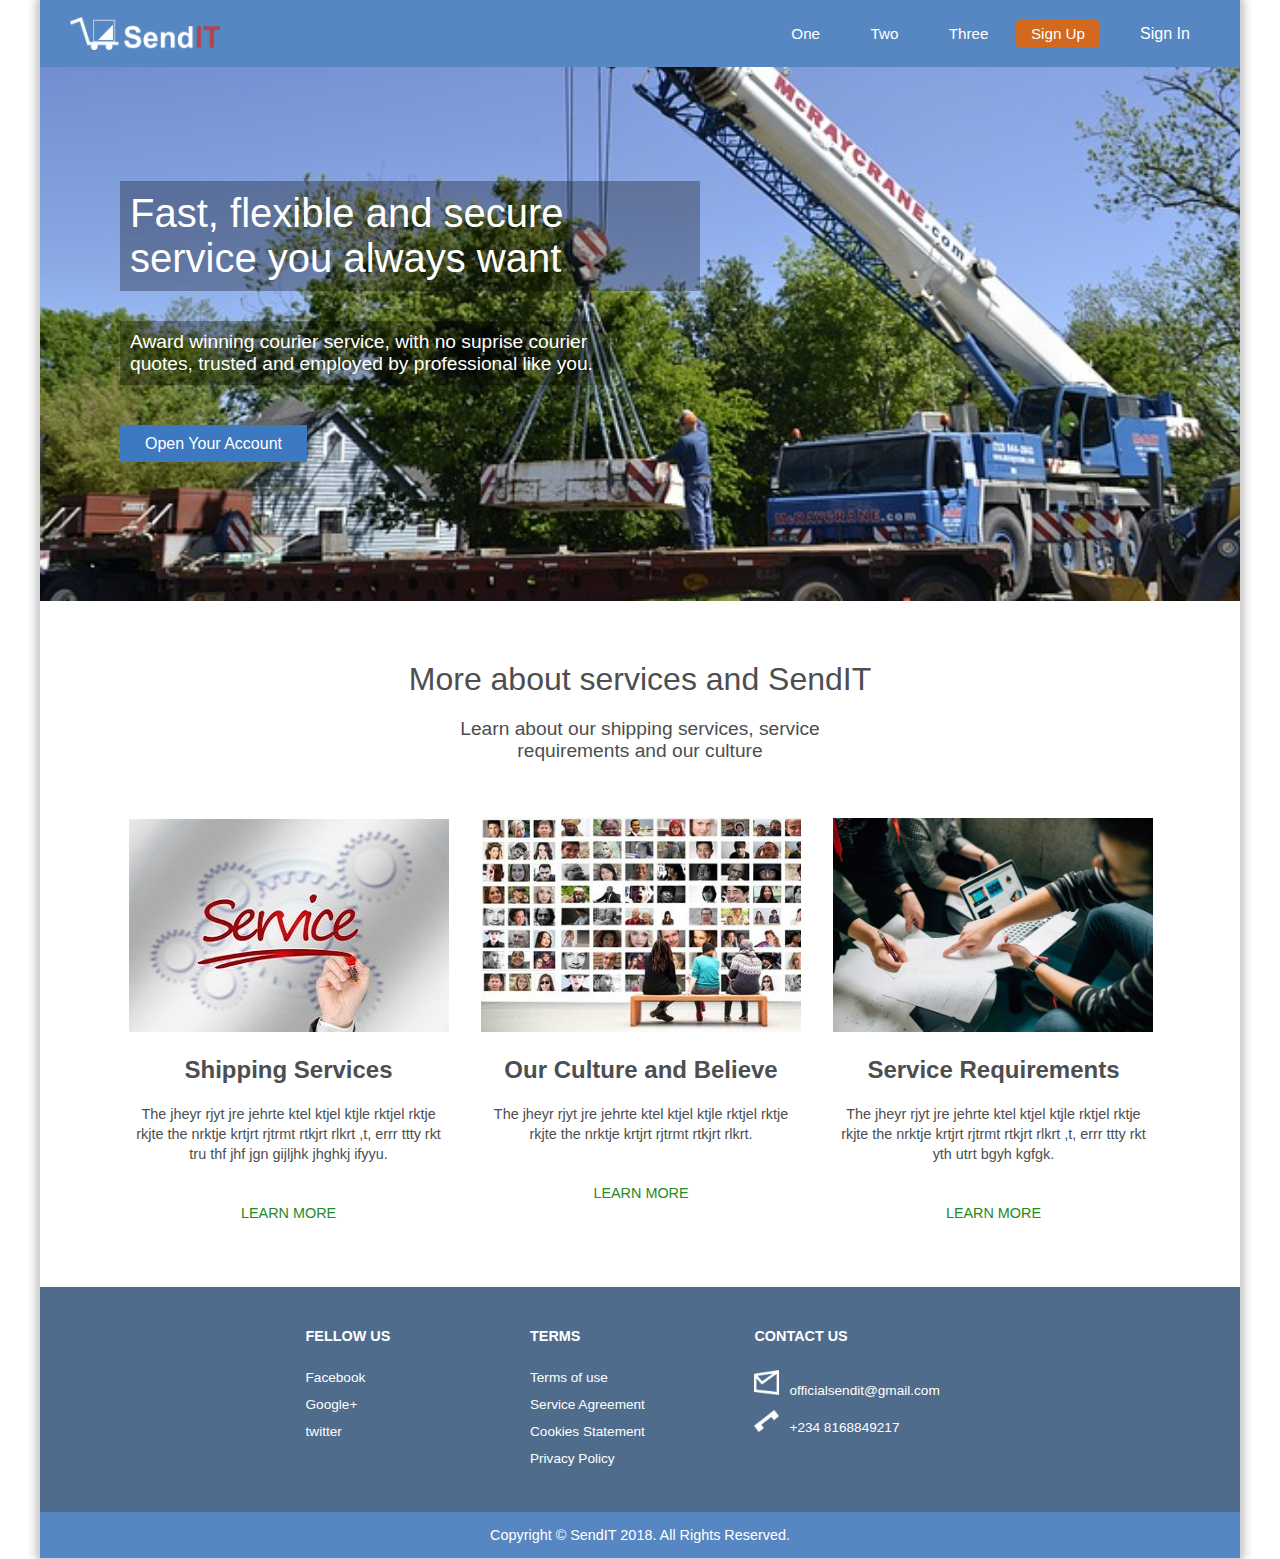
<file: UI/index.html>
<!DOCTYPE html>
<html lang="en">
    <head>
        <title>SendIT - Homepage</title>
        <meta charset="UTF-8">
        <meta name="description" content="UI Template" />
        <meta name="keywords" content="HTML, CSS, JavaScript" />
        <meta name="author" content="Cocest" />
        <meta name="viewport" content="width=device-width, initial-scale=1.0, maximum-scale=1.0">
        <link rel="icon" type="image/png" href="./images/icons/favicon1.png" sizes="16x16">
        <link rel="icon" type="image/png" href="./images/icons/favicon2.png" sizes="32x32">
        <link rel="icon" type="image/png" href="./images/icons/favicon3.png" sizes="120x120">
        <link rel="stylesheet" href="https://use.fontawesome.com/releases/v5.2.0/css/all.css" integrity="sha384-hWVjflwFxL6sNzntih27bfxkr27PmbbK/iSvJ+a4+0owXq79v+lsFkW54bOGbiDQ" crossorigin="anonymous">
        <link rel="stylesheet" href="./css/custom.css">
        <link rel="stylesheet" href="./css/hompage.css">
        <script type="text/javascript" src="./js/utils.js"></script>
        <script type="text/javascript" src="./js/homepage.js"></script>
    </head>
    <body class="center-elem elem-shadow">
        <!--Header menu-->
        <div class="header-menu hr-menu-th-1">
            <nav>
                <div class="site-log-cont">
                    <a href="./index.html"><img class="site" src="./images/logo/img1.png" alt="SendIT Logo"/></a>
                </div>
                <div class="menu-links-cont">
                    <ul class="hr-bar-menu hr-bar-menu-fm-1 right-align">
                        <li><a href="#">One</a></li>
                        <li><a href="#">Two</a></li>
                        <li><a href="#">Three</a></li>
                        <li><a id="main-menu-signup-link" class="rounded-corner-4 theme-color-10 clr-hover" href="./register/index.html">Sign Up</a></li>
                    </ul>
                </div>
                <div class="menu-login-cont" onclick="launchLoginPanel()">
                    <div class="wrapper">
                        <ul class="hr-bar-menu ul">
                            <li>
                                <span class="fas fa-user-circle login-icon-fmt theme-txt-color-1"></span>
                            </li>
                            <li>
                                <span class="login-txt-fmt theme-txt-color-1">Sign In</span>
                            </li>
                        </ul>
                    </div>
                </div>
                <div class="menu-dropdown-button" onclick="dropMainMenu()">
                    <img src="./images/icons/dropdown-menu-icon.png" alt="dropdown menu"/>
                </div>
            </nav>
        </div>

        <!--Mobile dropdown menu-->
        <div id="dropdown-main-menu-cont" class="remove-elem">
            <nav class="top-bottom-padding-20">
                <ul class="vt-bar-menu vt-bar-menu-fm-1">
                    <li><a href="./user/index.html">Sign Up</a></li>
                    <li><a href="#">One</a></li>
                    <li><a href="#">Two</a></li>
                    <li><a href="#">Three</a></li>
                </ul>
            </nav>
        </div>

        <!--Sign in panel container-->
        <div id="signin-panel-cont" class="theme-color-4 remove-elem">
            <div class="wrapper">
                <form name="sign-in-form" onsubmit="return processSignInForm(event)">
                    <div class="input-cont">
                        <input class="input-fmt theme-txt-color-2 rounded-corner-4" type="text" name="userid" placeholder="USER ID"/>
                    </div>
                    <div class="input-cont">
                        <div id="show-pass-btn" class="input-marker-left-icon hide" onclick="shownSignPassword()">
                            <span class="fas fa-eye-slash"></span>
                        </div>
                        <input id="sigin-input-password" class="input-fmt theme-txt-color-2 rounded-corner-4" type="password" name="userpassword" placeholder="PASSWORD"/>
                    </div>
                    <div class="input-cont">
                        <input id="remember-me-check-btn" class="custom-check-btn hide-check-btn" type="checkbox" name="rememberme" value="1" />
                        <label for="remember-me-check-btn">
                            <img src="./images/buttons/check-btn-sprite.png">
                        </label>
                        <span class="remember-me-txt theme-txt-color-2">Remember Me</span>
                    </div>
                    <button type="submit" class="sigin-btn-size button theme-color-3 clr-hover rounded-corner-4">Sign In</button>
                    <div class="forgot-pass-cont">
                        <a class="forgot-pass-link theme-txt-color-2" href="#">Forgot Your Password?</a>
                    </div>
                </form>
            </div>
        </div>

        <!--Background shade when menu is active or clicked-->
        <div id="bg-shade-for-active-menu" class="remove-elem" onclick="shawdowClicked()"></div>

        <!--Headline section container-->
        <div id="headline-sec-cont">
            <div id="bg-img-cont">
                <div class="bg-img"></div>
            </div>
            <div id="headline-cont">
                <div class="headline">
                    Fast, flexible and secure service you always want
                </div>
                <div class="sub-headline">
                    Award winning courier service, with no suprise courier quotes, trusted 
                    and employed by professional like you.
                </div>
                <div class="call-to-action-cont">
                    <a href="./register/index.html" class="open-account-btn theme-color-3 clr-hover">Open Your Account</a>
                </div>
            </div>
        </div>

        <!--Lower section container-->
        <div class="lower-sec-cont">
            <div class="caption-header-cont">
                <div class="header-text">
                    More about services and SendIT
                </div>
                <div class="sub-header-text">
                    Learn about our shipping services, service requirements and our culture
                </div>
            </div>
            <div class="more-about-sendit-cont">
                <div class="descr-panel-comp">
                    <div class="content-cont">
                        <img src="./images/content/img2.jpg" alt="SendIT delivery bus and a staff"/>
                        <div class="title">
                            Shipping Services
                        </div>
                        <div class="descr">
                            The jheyr rjyt jre jehrte ktel ktjel ktjle rktjel rktje rkjte 
                            the nrktje krtjrt rjtrmt rtkjrt rlkrt ,t, errr ttty rkt tru 
                            thf jhf jgn gijljhk jhghkj ifyyu.
                        </div>
                        <div class="read-more-link">
                            <a href="#">LEARN MORE</a>
                        </div>
                    </div>
                </div>
                <div class="descr-panel-comp">
                    <div class="content-cont">
                        <img src="./images/content/img3.jpg" alt="SendIT delivery bus and a staff"/>
                        <div class="title">
                            Our Culture and Believe
                        </div>
                        <div class="descr">
                            The jheyr rjyt jre jehrte ktel ktjel ktjle rktjel rktje rkjte 
                            the nrktje krtjrt rjtrmt rtkjrt rlkrt.
                        </div>
                        <div class="read-more-link">
                            <a href="#">LEARN MORE</a>
                        </div>
                    </div>
                </div>
                <div class="descr-panel-comp">
                    <div class="content-cont">
                        <img src="./images/content/img1.jpg" alt="SendIT delivery bus and a staff"/>
                        <div class="title">
                            Service Requirements
                        </div>
                        <div class="descr">
                            The jheyr rjyt jre jehrte ktel ktjel ktjle rktjel rktje rkjte 
                            the nrktje krtjrt rjtrmt rtkjrt rlkrt ,t, errr ttty rkt yth
                            utrt bgyh kgfgk.
                        </div>
                        <div class="read-more-link">
                            <a href="#">LEARN MORE</a>
                        </div>
                    </div>
                </div>
            </div>
        </div>

        <!--page footer container-->
        <div class="footer-container theme-color-2">
            <div class="footer-col-cont">
                <div class="footer-col">
                    <div class="footer-link-heading">FELLOW US</div>
                    <ul class="footer-link-ul">
                        <li><a href="#">Facebook</a></li>
                        <li><a href="#">Google+</a></li>
                        <li><a href="#">twitter</a></li>
                    </ul>
                </div>
                <div class="footer-col">
                    <div class="footer-link-heading">TERMS</div>
                    <ul class="footer-link-ul">
                        <li><a href="#">Terms of use</a></li>
                        <li><a href="#">Service Agreement</a></li>
                        <li><a href="#">Cookies Statement</a></li>
                        <li><a href="#">Privacy Policy</a></li>
                    </ul>
                </div>
                <div class="footer-col">
                    <div class="footer-link-heading">CONTACT US</div>
                    <ul class="footer-link-ul">
                        <li><a href="#"><img src="./images/icons/email-icon.png" alt="Email"/>officialsendit@gmail.com</a></li>
                        <li><a href="#"><img src="./images/icons/phone-icon.png" alt="Phone"/>+234 8168849217</a></li>
                    </ul>
                </div>
            </div>
            <div class="copy-cont theme-color-1">
                Copyright &copy; SendIT 2018. All Rights Reserved.
            </div>
        </div>
    </body>
</html>
</file>
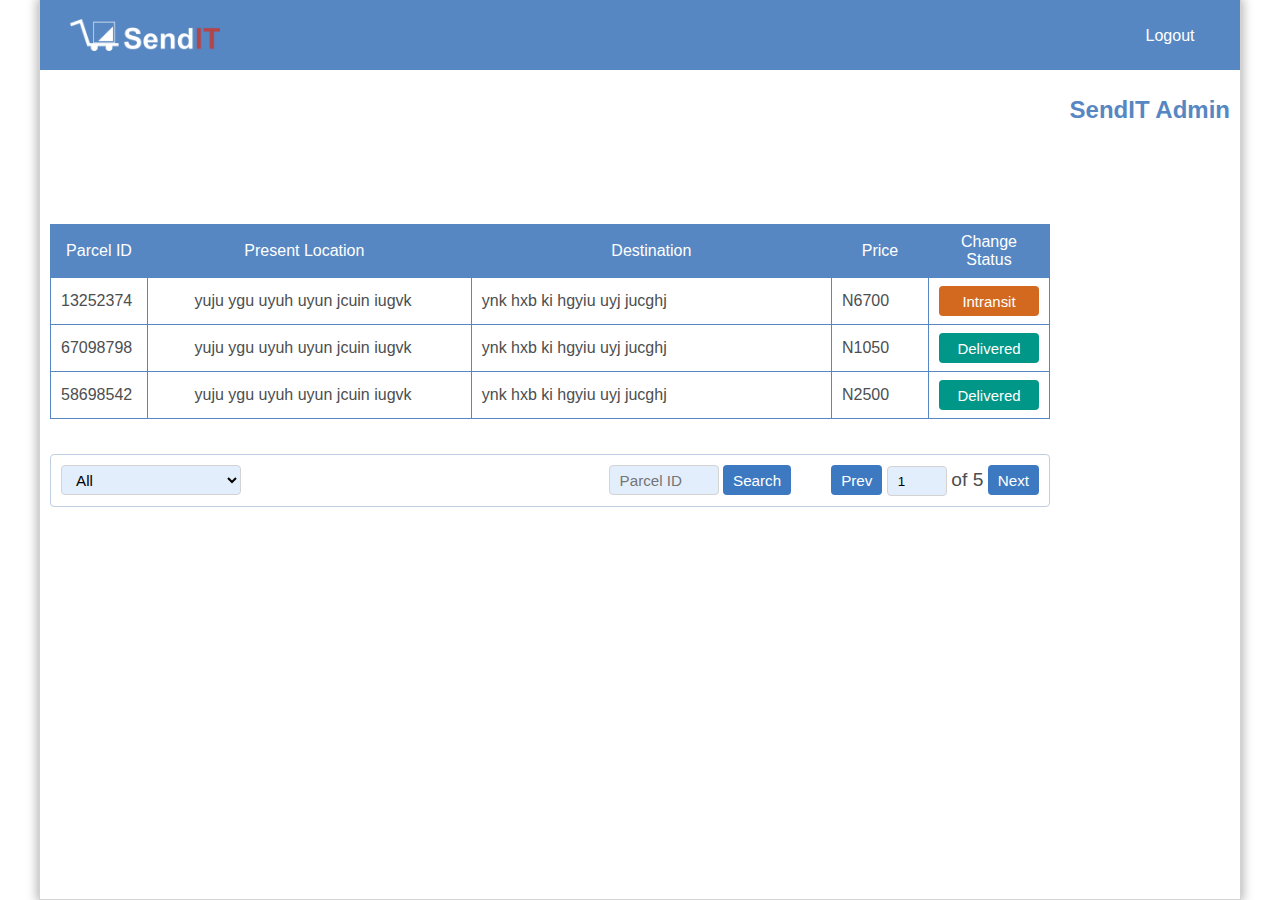
<file: UI/admin/index.html>
<!DOCTYPE html>
<html lang="en">

<head>
    <title>SendIT - Admin</title>
    <meta charset="UTF-8">
    <meta name="description" content="UI Template" />
    <meta name="keywords" content="HTML, CSS, JavaScript" />
    <meta name="author" content="Cocest" />
    <meta name="viewport" content="width=device-width, initial-scale=1.0, maximum-scale=1.0">
    <link rel="icon" type="image/png" href="../images/icons/favicon1.png" sizes="16x16">
    <link rel="icon" type="image/png" href="../images/icons/favicon2.png" sizes="32x32">
    <link rel="icon" type="image/png" href="../images/icons/favicon3.png" sizes="120x120">
    <link rel="stylesheet" href="https://use.fontawesome.com/releases/v5.2.0/css/all.css" integrity="sha384-hWVjflwFxL6sNzntih27bfxkr27PmbbK/iSvJ+a4+0owXq79v+lsFkW54bOGbiDQ"
        crossorigin="anonymous">
    <link rel="stylesheet" href="../css/custom.css">
    <!--remove user_page.css-->
    <link rel="stylesheet" href="../css/user_page.css">
    <link rel="stylesheet" href="../css/admin_page.css">
    <script src="../js/utils.js" type="text/javascript"></script>
    <script src="../js/admin_page.js" type="text/javascript"></script>
</head>

<body>
    <div id="page-body-cont" class="center-elem elem-shadow">
        <div id="page-body-wrapper">
            <!--Header menu bar-->
            <div class="header-menu hd-menu-height-70 theme-color-1">
                <div class="site-log-cont">
                    <a href="../index.html"><img class="site" src="../images/logo/img1.png" alt="SendIT Logo" /></a>
                </div>
                <div class="menu-logout-cont">
                    <a href="../index.html">
                        <ul class="hr-bar-menu">
                            <li>
                                <span class="fas fa-user-circle login-icon-fmt theme-txt-color-1"></span>
                            </li>
                            <li>
                                <span class="login-txt-fmt theme-txt-color-1">Logout</span>
                            </li>
                        </ul>
                    </a>
                </div>
            </div>

            <!--page content container-->
            <div class="page-content-cont">
                <div class="caption-txt-6 theme-txt-color-2 right-align top-margin-15 bottom-margin-30">
                    SendIT Admin
                </div>

                <!--parcel order table-->
                <div class="admin-table-wrapper top-margin-100 bottom-margin-35">
                    <table class="tbl-hd-txt-fmt tbl-min-w max-w-2 tbl-border-color">
                        <tr>
                            <th class="tbl-col-w-80 theme-color-1 theme-txt-color-1">
                                Parcel ID
                            </th>
                            <th class="tbl-col-w-20 theme-color-1 theme-txt-color-1"></th>
                            <th class="theme-color-1 theme-txt-color-1">
                                Present Location
                            </th>
                            <th class="tbl-col-w-30 theme-color-1 theme-txt-color-1"></th>
                            <th class="theme-color-1 theme-txt-color-1">
                                Destination
                            </th>
                            <th class="tbl-col-w-80 theme-color-1 theme-txt-color-1">
                                Price
                            </th>
                            <th class="tbl-col-w-100 theme-color-1 theme-txt-color-1">
                                Change Status
                            </th>
                        </tr>
                        <tr>
                            <td>
                                13252374
                            </td>
                            <td class="right-border-none">
                                <span class="fas fa-pen"></span>
                            </td>
                            <td class="metain-col-w-ratio left-border-none right-border-none">
                                <div class="order-location-editor id-13252374" contenteditable="true">yuju ygu uyuh
                                    uyun
                                    jcuin
                                    iugvk</div>
                            </td>
                            <td class="left-border-none">
                                <div onclick="saveEditedOrderLocation('id-13252374')" class="save-parcel-order-btn-cont"
                                    title="Click to save changes">
                                    <span class="fas fa-save theme-txt-color-2"></span>
                                </div>
                            </td>
                            <td>
                                ynk hxb ki hgyiu uyj jucghj
                            </td>
                            <td>
                                N6700
                            </td>
                            <td class="label-fmt-2 theme-txt-color-8 center-align">
                                <button onclick="comboBoxMenu(this, 'cbm1')" class="change-state-btn button rounded-corner-4 elem-height-30 theme-color-12 clr-hover">
                                    <span id="change_status_13252374">Intransit</span>
                                    <span class="fas fa-caret-down"></span>
                                </button>
                                <!--combo box button drop down menu-->
                                <div id="cbm1" class="combo-box-menu theme-color-4 elem-shadow remove-elem" state="0">
                                    <ul class="vt-bar-menu">
                                        <li class="elem-height-35" onclick="changeParcelOrderStatus('intransit', '13252374')">
                                            <span>Intransit</span>
                                        </li>
                                        <li class="elem-height-35" onclick="changeParcelOrderStatus('delivered', '13252374')">
                                            <span>Delivered</span>
                                        </li>
                                        <li class="elem-height-35" onclick="changeParcelOrderStatus('cancel', '13252374')">
                                            <span>Cancel Order</span>
                                        </li>
                                    </ul>
                                </div>
                            </td>
                        </tr>
                        <tr>
                            <td>
                                67098798
                            </td>
                            <td class="right-border-none">
                                <span class="fas fa-pen"></span>
                            </td>
                            <td class="metain-col-w-ratio left-border-none right-border-none">
                                <div class="order-location-editor id-67098798" contenteditable="true">yuju ygu uyuh
                                    uyun
                                    jcuin
                                    iugvk</div>
                            </td>
                            <td class="left-border-none">
                                <div onclick="saveEditedOrderLocation('id-67098798')" class="save-parcel-order-btn-cont"
                                    title="Click to save changes">
                                    <span class="fas fa-save theme-txt-color-2"></span>
                                </div>
                            </td>
                            <td>
                                ynk hxb ki hgyiu uyj jucghj
                            </td>
                            <td>
                                N1050
                            </td>
                            <td class="label-fmt-2 theme-txt-color-7 center-align">
                                <button onclick="comboBoxMenu(this, 'cbm2')" class="change-state-btn button rounded-corner-4 elem-height-30 theme-color-11 clr-hover">
                                    <span id="change_status_67098798">Delivered</span>
                                    <span class="fas fa-caret-down"></span>
                                </button>
                                <!--combo box button drop down menu-->
                                <div id="cbm2" class="combo-box-menu theme-color-4 elem-shadow remove-elem" state="0">
                                    <ul class="vt-bar-menu">
                                        <li class="elem-height-35" onclick="changeParcelOrderStatus('intransit', '67098798')">
                                            <span>Intransit</span>
                                        </li>
                                        <li class="elem-height-35" onclick="changeParcelOrderStatus('delivered', '67098798')">
                                            <span>Delivered</span>
                                        </li>
                                        <li class="elem-height-35" onclick="changeParcelOrderStatus('cancel', '67098798')">
                                            <span>Cancel Order</span>
                                        </li>
                                    </ul>
                                </div>
                            </td>
                        </tr>
                        <tr>
                            <td>
                                58698542
                            </td>
                            <td class="right-border-none">
                                <span class="fas fa-pen"></span>
                            </td>
                            <td class="metain-col-w-ratio left-border-none right-border-none">
                                <div class="order-location-editor id-58698542" contenteditable="true">yuju ygu uyuh
                                    uyun
                                    jcuin
                                    iugvk</div>
                            </td>
                            <td class="left-border-none">
                                <div onclick="saveEditedOrderLocation('id-58698542')" class="save-parcel-order-btn-cont"
                                    title="Click to save changes">
                                    <span class="fas fa-save theme-txt-color-2"></span>
                                </div>
                            </td>
                            <td>
                                ynk hxb ki hgyiu uyj jucghj
                            </td>
                            <td>
                                N2500
                            </td>
                            <td class="label-fmt-2 theme-txt-color-7 center-align">
                                <button onclick="comboBoxMenu(this, 'cbm3')" class="change-state-btn button rounded-corner-4 elem-height-30 theme-color-11 clr-hover">
                                    <span id="change_status_58698542">Delivered</span>
                                    <span class="fas fa-caret-down"></span>
                                </button>
                                <!--combo box button drop down menu-->
                                <div id="cbm3" class="combo-box-menu theme-color-4 elem-shadow remove-elem" state="0">
                                    <ul class="vt-bar-menu">
                                        <li class="elem-height-35" onclick="changeParcelOrderStatus('intransit', '58698542')">
                                            <span>Intransit</span>
                                        </li>
                                        <li class="elem-height-35" onclick="changeParcelOrderStatus('delivered', '58698542')">
                                            <span>Delivered</span>
                                        </li>
                                        <li class="elem-height-35" onclick="changeParcelOrderStatus('cancel', '58698542')">
                                            <span>Cancel Order</span>
                                        </li>
                                    </ul>
                                </div>
                            </td>
                        </tr>
                    </table>
                </div>

                <!--list navigation bar cont-->
                <div class="mp-list-nav-bar-cont max-w-2 size-elem rounded-corner-4">
                    <div class="wrapper-1">
                        <select id="parcel-list-category" class="filter-by-category input-fmt rounded-corner-4 elem-height-30">
                            <option value="0">All</option>
                            <option value="1">Intransit</option>
                            <option value="2">Delivered</option>
                            <option value="3">Cancelled Order</option>
                        </select>
                    </div>
                    <div class="wrapper-3">
                        <ul class="hr-bar-menu">
                            <li>
                                <button class="goto-btn button elem-height-30 elem-height-30 rounded-corner-4 theme-color-3 clr-hover theme-txt-color-1"
                                    onclick="prevParcelOrderList()">Prev</button>
                            </li>
                            <li>
                                <input id="goto-parcel-order" class="elem-height-30 rounded-corner-4" type="text" value="1">
                                <label for="goto-parcel-order">of 5</label>
                            </li>
                            <li>
                                <button class="goto-btn button elem-height-30 rounded-corner-4 theme-color-3 clr-hover theme-txt-color-1"
                                    onclick="nextParcelOrderList()">Next</button>
                            </li>
                        </ul>
                    </div>
                    <div class="wrapper-2">
                        <ul class="hr-bar-menu">
                            <li>
                                <input id="parcel-goto-order-list" class="search-input input-fmt elem-height-30 rounded-corner-4" type="text"
                                    placeholder="Parcel ID">
                            </li>
                            <li>
                                <button class="search-btn button elem-height-30 rounded-corner-4 theme-color-3 clr-hover theme-txt-color-1"
                                    onclick="searchParcelOrderLIst()">Search</button>
                            </li>
                        </ul>
                    </div>
                </div>
            </div>
        </div>
    </div>
</body>

</html>
</file>
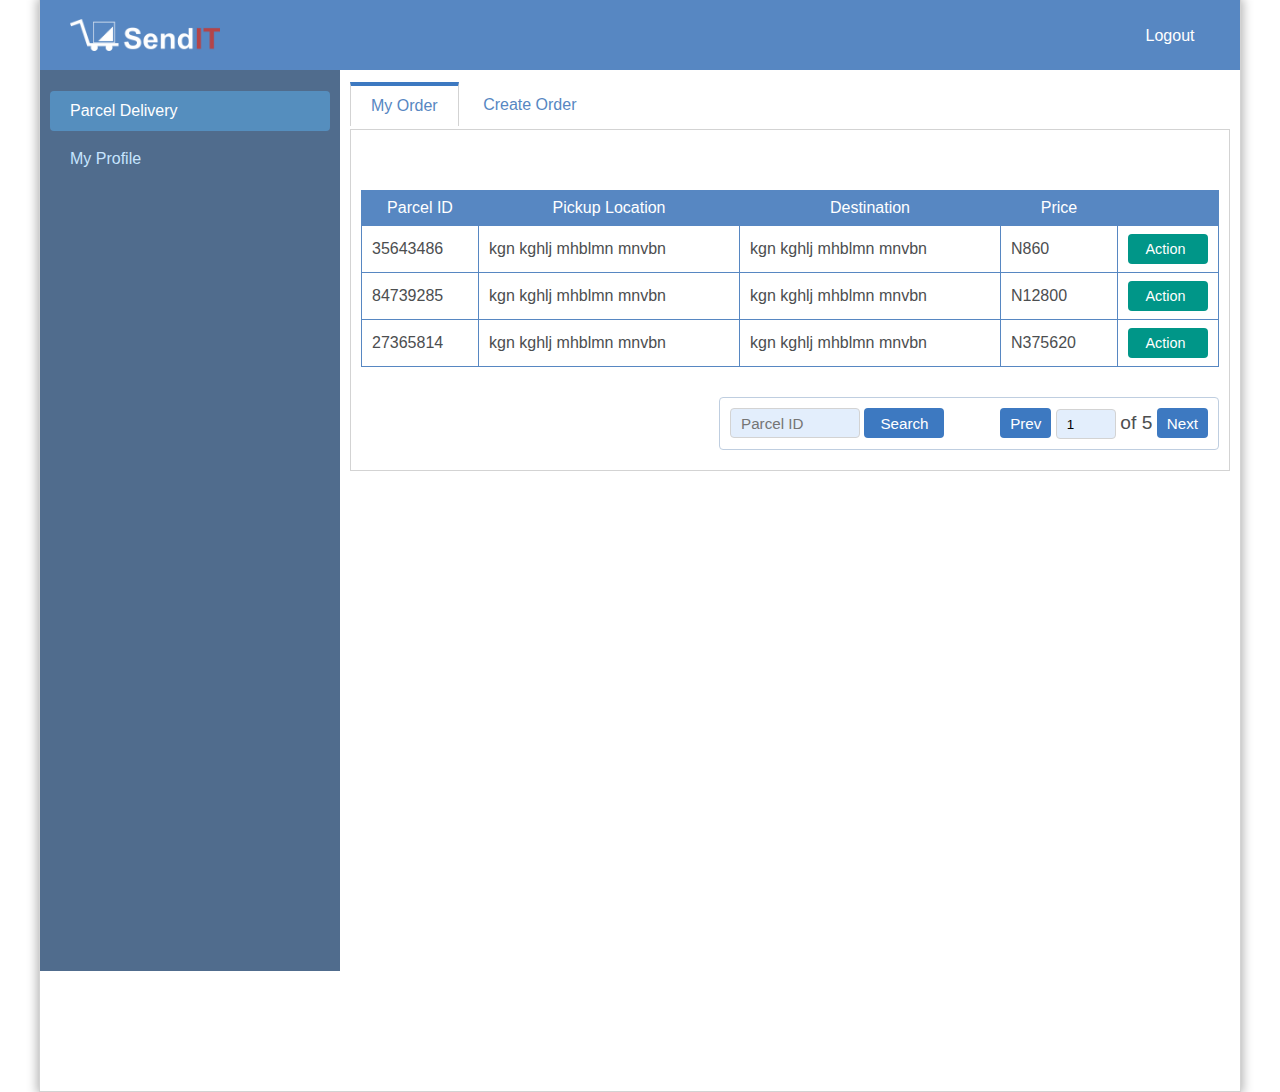
<file: UI/user/index.html>
<!DOCTYPE html>
<html lang="en">
    <head>
        <title>SendIT - Account</title>
        <meta charset="UTF-8">
        <meta name="description" content="UI Template" />
        <meta name="keywords" content="HTML, CSS, JavaScript" />
        <meta name="author" content="Cocest" />
        <meta name="viewport" content="width=device-width, initial-scale=1.0, maximum-scale=1.0">
        <link rel="icon" type="image/png" href="../images/icons/favicon1.png" sizes="16x16">
        <link rel="icon" type="image/png" href="../images/icons/favicon2.png" sizes="32x32">
        <link rel="icon" type="image/png" href="../images/icons/favicon3.png" sizes="120x120">
        <link rel="stylesheet" href="https://use.fontawesome.com/releases/v5.2.0/css/all.css" integrity="sha384-hWVjflwFxL6sNzntih27bfxkr27PmbbK/iSvJ+a4+0owXq79v+lsFkW54bOGbiDQ" crossorigin="anonymous">
        <link rel="stylesheet" href="../css/custom.css">
        <style type="text/css">

            .header-menu {
                display: table;
            }
            
            .header-menu .menu-logout-cont {
                display: table-cell;
                min-width: 105px;
                width: 130px;
                text-align: center;
                padding-left: 5px;
                padding-right: 5px;
                vertical-align: middle;
            }

            .menu-logout-cont > a {
                text-decoration: none;
            }

            #side-menu-cont {
                position: fixed;
                width: 300px;
                height: 100%;
                padding-top: 70px;
                overflow: auto;
            }

            #side-menu-cont .wrapper {
                padding: 20px 10px 10px 10px;
            }

            #page-content-cont {
                margin-left: 300px;
                padding: 80px 10px 10px 10px;
                overflow: hidden;
                height: 1000px;
            }

            ul.vt-bar-menu.link-fmt a {
                display: table-cell;
                text-align: left;
                text-decoration: none;
                vertical-align: middle;
                padding-left: 20px;
            }

            .tab-menu {
                display: table-cell;
                text-align: center;
                vertical-align: middle;
                padding-left: 20px;
                padding-right: 20px;
                font-size: 1.0em;
                font-weight: 500;
                cursor: pointer;
            }

            .tab-menu.active {
                position: relative;
                top: 1px;
                border: 1px solid lightgray;
                border-bottom: none;
                border-top: 4px solid #3d79c1;
                z-index: 150;
            }

            .tab-content-cont {
                position: relative;
                border: 1px solid lightgray;
                z-index: 100;
            }

            .tab-cont {
                overflow: hidden;
            }

            table {
                width: 100%;
                min-width: 700px;
            }

            table, th, td {
                border-collapse: collapse;
            }

            th {
                padding: 8px;
                text-align: center;
            }

            td {
                padding: 8px 10px;
                text-align: left;
            }

            table.tbl-single-bolder-color-1 {
                border: 1px solid gray;
            }

            table.tbl-single-bolder-color-2 {
                border: 1px solid #5787c2;
            }

            .tbl-top-b-border-color {
                border-top: 2px solid #5787c2;
            }

            .tbl-top-b-border-color th {
                border-top: 2px solid #5787c2;
            }

            .tbl-top-b-border-color td {
                border-top: 2px solid #5787c2;
            }

            .tbl-top-b-border-color tr {
                border-top: 2px solid #5787c2;
            }

            table.tbl-border-color {
                border: 1px solid #5787c2;
            }

            table.tbl-border-color th {
                border: 1px solid #5787c2;
            }

            table.tbl-border-color td {
                border: 1px solid #5787c2;
            }

            table.tbl-hd-txt-fmt th {
                font-size: 1.0em;
                font-weight: normal;
            }

            table th.tbl-col-w-100 {
                width: 100px;
            }

            table th.tbl-col-w-80 {
                width: 80px;
            }

            .list-nav-bar-cont {
                display: table;
                float: right;
                width: 100%;
                max-width: 500px;
                margin-left: 10px;
                margin-right: 10px;
                margin-bottom: 20px;
                border: 1px solid #bfcee0;
            }

            .list-nav-bar-cont .wrapper-1 {
                float: left;
                margin: 10px;
            }

            .list-nav-bar-cont .wrapper-2 {
                float: right;
                margin: 10px;
            }

            .list-nav-bar-cont .wrapper-1 .search-input {
                width: 130px;
            }

            .list-nav-bar-cont .wrapper-1 .search-btn {
                width: 80px;
                font-size: 0.95em;
            }

            .list-nav-bar-cont .wrapper-2 #goto-parcel-del {
                width: 60px;
                padding-left: 10px;
                padding-right: 10px;
            }

            .list-nav-bar-cont .wrapper-2 .goto-btn {
                font-size: 0.95em;
                padding-left: 10px;
                padding-right: 10px;
            }

            .action-btn {
                font-size: 0.9em;
                width: 80px;
            }

            .action-btn span:last-child {
                padding-left: 5px;
            }

            #cancel-parcel-delivery-box {
                position: fixed;
                top: 20%;
                left: 50%;
                margin-left: -200px;
                width: 100%;
                min-width: 300px;
                max-width: 400px;
                border: 1px solid lightgray;
                z-index: 600;
            }

            #change-parcel-delivery-destination-win {
                position: fixed;
                top: 30px;
                left: 50%;
                margin-left: -200px;
                width: 100%;
                min-width: 250px;
                max-width: 400px;
                border: 1px solid lightgray;
                z-index: 650;
            }

            #cancel-parcel-delivery-box .title-bar,
            #change-parcel-delivery-destination-win .title-bar {
                display: table;
                width: 100%;
            }

            #cancel-parcel-delivery-box .title-bar .title-cont,
            #change-parcel-delivery-destination-win .title-bar .title-cont {
                display: table-cell;
                vertical-align: middle;
                padding-left: 20px;
            }

            #cancel-parcel-delivery-box .title-bar .btn-cont,
            #change-parcel-delivery-destination-win .title-bar .btn-cont {
                display: table-cell;
                vertical-align: middle;
                text-align: right;
                width: 50px;
                padding-right: 10px;
            }
           
            #cancel-parcel-delivery-box .title-bar .btn-cont span,
            #change-parcel-delivery-destination-win .title-bar .btn-cont span {
                font-size: 1.5em;
                cursor: pointer;
            }

            #cancel-parcel-delivery-box .body {
                padding: 0px 10px 40px 10px;
            }

            #change-parcel-delivery-destination-win .body {
                padding: 30px 10px 10px 10px;
                overflow-y: auto;
            }

            #cancel-parcel-delivery-box .footer {
                padding: 10px;
                text-align: right;
            }

            #cancel-parcel-delivery-box .footer .ok-btn {
                width: 60px;
                font-size: 0.95em;
                margin-right: 5px;
            }

            #cancel-parcel-delivery-box .footer .cancel-btn {
                width: 80px;
                font-size: 0.95em;
            }

            #change-parcel-delivery-destination-win .footer-btn-cont {
                padding: 20px 0px 10px 0px;
                text-align: right;
            }

            #change-parcel-delivery-destination-win .footer-btn-cont .cancel-btn {
                width: 80px;
                font-size: 0.95em;
                margin-right: 5px;
            }

            #change-parcel-delivery-destination-win .footer-btn-cont .apply-btn {
                width: 80px;
                font-size: 0.95em;
            }

            .form-input-group {
                margin-bottom: 15px;
            }

            .form-cont {
                margin-top: 30px;
            }

            .form-input-state-cont {
                display: table-cell;
                width: 60%;
                padding-right: 8px;
            }

            .form-input-zip-cont {
                display: table-cell;
                width: 40%;
            }

            .input-fmt {
                height: 30px;
                padding-left: 10px;
                padding-right: 10px;
            }

            input[type=checkbox].hide-check-btn {
                width: 1px;
                height: 1px;
                margin: 0;
                padding: 0;
                opacity: 0;
            }

            input[type=checkbox].custom-check-btn + label {
                display: inline-block;
                position: relative;
                bottom: -3px;
                width: 20px;
                height: 20px;
                overflow: hidden;
                cursor: pointer;
            }

            input[type=checkbox].custom-check-btn:checked + label > img {
                position: relative;
                left: -30px;
            } 

            .create-parcel-wrapper {
                margin: 15px;
            }

            .create-parcel-wrapper .descr-txt-cont {
                width: 100%;
                max-width: 450px;
                font-size: 1.1em;
            }

            #choose-delivery-time {
                max-width: 350px;
            }

            .parcel-dm-input-cont {
                width: 100%;
                max-width: 350px;
            }

            .parcel-dm-input-wrapper {
                display: table-cell;
                padding-right: 8px;
            }

            .parcel-dm-input-wrapper:last-child {
                padding-right: 0px;
            }

            .input-in-padding {
                padding-left: 10px;
                padding-right: 10px;
            }

            .parcel-weight-input-cont{
                display: table;
                width: 100%;
                max-width: 350px;
            }

            .parcel-weight-input-cont > label {
                display: table-cell;
                width: 80px;
            }

            .parcel-weight-input-cont > input {
                display: table-cell;
                width: 100%;
            }

            .create-parcel-nav-cont {
                text-align: right;
                margin-top: 100px;
            }

            .create-parcel-nav-cont .cancel-btn {
                width: 100px;
                margin-right: 8px;
                font-size: 1.0em;
            }

            .create-parcel-nav-cont .next-btn {
                width: 100px;
                font-size: 1.0em;
            }

            .parcel-addr-cont {
                display: table;
                width: 100%;
                max-width: 750px;
            }

            .parcel-addr-cont .pua-section,
            .parcel-addr-cont .da-section {
                display: table-cell;
                width: 50%;
                max-width: 400px;
                margin-bottom: 50px;
            }

            .pickup-addr-input-wrapper {
                min-width: 330px;
                padding-right: 15px;
            }

            .delivery-addr-input-wrapper {
                min-width: 330px;
                padding-left: 15px;
            }

            .caption-pua-cont, 
            .caption-da-cont {
                position: relative;
                top: 11px;
                left: 20px;
                width: 150px;
                text-align: center;
            }

            .pickup-addr-input-in-wrapper, 
            .delivery-addr-input-in-wrapper {
                padding: 50px 15px 15px 15px;
                border:1px solid #5787c2;
            }

            .form-input-area-cont {
                display: table-cell;
                width: 40%;
                padding-right: 8px;
            }

            .form-input-phone-cont {
                display: table-cell;
                width: 60%;
            }

            .parcel-order-summary-tbl {
                width: 100%;
                min-width: 200px;
                max-width: 400px;
            }

            .parcel-order-payment-cont {
                width: 100%;
                max-width: 400px;
                min-width: 300px;
            }

            .parcel-order-payment-cont .wrapper {
                display: table;
                width: 100%;
            }

            .parcel-order-payment-cont .expir-date-wrapper {
                display: table-cell;
                width: 60%;
                padding-right: 8px;
            }

            .parcel-order-payment-cont .security-code-wrapper {
                display: table-cell;
                width: 40%;
            }

            .parcel-order-payment-cont .expir-date-wrapper .month {
                display: table-cell;
                width: 50%;
            }

            .parcel-order-payment-cont .expir-date-wrapper .year {
                display: table-cell;
                width: 50%;
            }

            .place-order-btn {
                font-size: 0.95em;
                width: 120px;
                margin-right: 8px;
            }

            .parcel-order-payment-cont .caption {
                position: relative;
                top: 11px;
                left: 25px;
                width: 235px;
                text-align: center;
            }

            .parcel-order-payment-cont .container {
                padding: 35px 10px 10px 10px;
                border: 1px solid #5787c2;
            }

            .place-order-cancel-btn {
                width: 110px;
            }

            .parcel-payment-input-icon-cont {
                display: table;
                position: relative;
                top: 28px;
                right: 6px;
                float: right;
                margin-bottom: -40px;
                width: 35px;
                height: 35px;
            }

            .parcel-payment-input-icon-cont > span {
                display: table-cell;
                vertical-align: middle;
                text-align: center;
                font-size: 1.5em;
            }

        </style>
        <script type="text/javascript">
            function init() {
                const goto_input_elem = document.getElementById("goto-parcel-del"); //search input
                let delivery_order_view_count = 3; //default
                let delivery_order_length = 14; //number of parcel order yet to deliverd
                let current_page = 1; //use this variable to hold current page
                let combo_box_active_menu_handler = null;
                let combo_box_menu_sync = 0;
                let current_parcel_delivery_id;
                let window_is_opened = false;

                //this make the launch dialog modal
                function forceModal(enable = true) {
                    if (window_is_opened) {
                        return true;

                    } else if (enable) {
                        window_is_opened = true;
                        return false;
                    }
                }

                //disable modal
                function disableModal() {
                    window_is_opened = false;
                }

                //search for active parcel delivery
                window.searchParcelDelivery = function() {
                    if (forceModal(false)) {
                        return;
                    }

                    //code here
                };

                //listen to goto to particular parcel enter event
                goto_input_elem.onkeypress = function(e)  {
                    if (forceModal(false)) {
                        return;
                    }

                    let keycode = (e.keyCode ? e.keyCode : e.which);

                    if (keycode == "13") {
                        navigateParcelDeliveryOrderPage(e.currentTarget.value);
                    }
                };

                //listen to next parcel delivery click event
                window.nextParcelDelivery = function(e) {
                    if (forceModal(false)) {
                        return;
                    }

                    //check if is not last page
                    if (current_page + 1 <= getPageCount(delivery_order_view_count, delivery_order_length)) {
                        navigateParcelDeliveryOrderPage(current_page + 1);
                    }
                };

                //listen to previous parcel delivery click event
                window.prevParcelDelivery = function(e) {
                    if (forceModal(false)) {
                        return;
                    }

                    if (current_page - 1 > 0) {
                        navigateParcelDeliveryOrderPage(current_page - 1);
                    }
                };

                //utility function for navigating through parcel delivery order page
                function navigateParcelDeliveryOrderPage(goto) {
                    let goto_page = parseInt(goto);

                    if (goto_page && goto_page > 0 && 
                        goto_page < getPageCount(delivery_order_view_count, delivery_order_length) + 1) {
                            
                        let list_start_index = (goto_page * delivery_order_view_count) - delivery_order_view_count; //index to start from and list to view
                        
                        //create table row from list and append to table
                        listParcelDeliveryOrder(list_start_index, delivery_order_view_count);

                        current_page = goto_page; //set current page

                        //update goto input value
                        goto_input_elem.value = current_page;

                    } else {
                        //reset user entered number to previous number
                        //code here

                        //update goto input value
                        goto_input_elem.value = current_page;
                    }
                }

                //create table row from list and append to table
                function listParcelDeliveryOrder(start_index, count) {
                    //do the appendment here
                }

                //utility function to calculate number of pages base on view count
                function getPageCount(view_count, count) {
                    if (view_count >= count) {
                        return 1;

                    } else {
                        let temp_num = count / view_count;

                        if (temp_num % 1 == 0) {
                            return temp_num;
                        } else {
                            return parseInt(temp_num) + 1;
                        }
                    }
                }

                //utility function for calculating list start index for a page. 
                //This function is important if we search list and want to use 
                //the index of the found item.
                function getListStartIndex(view_count, count, index) {
                    let counter = 0;

                    while (counter < count) {
                        

                        if (counter <= index && (counter + view_count) > index) {
                            return counter;
                        }

                        counter += view_count;
                    }

                    return 0; //not found
                }

                //utility function to remove all child element
                function removeAllChildElement(parent) {
                    while (parent.firstChild) {
                        parent.removeChild(parent.firstChild);
                    }

                    //OR 

                    /*
                    //this method is slower
                    parent.innerHTML = "";
                    */
                }

                //utility function for resetting form input to default state
                function resetForm(forms_name) {
                    for (let i = 0; i < forms_name.length; i++) {
                        document.forms[forms_name[i]].reset();
                    }
                }

                /****************************************
                **********ComboBoxMenu section***********
                *****************************************/

                //listen on click event on page
                document.body.onclick = function(e) {
                    if (combo_box_menu_sync == 0) { //close menu
                        if (combo_box_active_menu_handler !== null) {
                            //close menu opened by another combo box menu
                            closeComboBoxActiveMneu();
                        }

                    } else { //menu close by combo box button
                        combo_box_menu_sync = 0;
                    }
                };

                window.comboBoxMenu = function(menu_id) {
                    if (forceModal(false)) {
                        return;
                    }

                    let elem = document.getElementById(menu_id);

                    //check if is not this combo box that opened menu if any
                    if (elem !== combo_box_active_menu_handler) {
                        //close menu opened by another combo box menu
                        closeComboBoxActiveMneu();
                    }

                    //check menu state
                    if (elem.getAttribute("state") == "0") { //show menu
                        elem.setAttribute("state", "1");
                        elem.className = "combo-box-menu theme-color-4 elem-shadow";
                        combo_box_active_menu_handler = elem;

                    } else { //close menu
                        elem.setAttribute("state", "0");
                        elem.className = "combo-box-menu theme-color-4 elem-shadow remove-elem";
                    }

                    combo_box_menu_sync = 1;
                };

                //launch window where change can be made
                window.changeParcelDeliveryDestination = function(parcel_id) {
                    if (forceModal()) {
                        return;
                    }

                    //set parcel id to know which package to cancel
                    current_parcel_delivery_id = parcel_id;

                    //get window refrence
                    let elem1 = document.getElementById("change-parcel-delivery-destination-win");

                    //show dialog box
                    elem1.className = "theme-color-4 elem-shadow";

                    //put your code here
                };

                //change delivery destination
                function processChangeParcelDeliveryDestination(win_id, win_btn) {
                    //close dialog box
                    let elem = document.getElementById(win_id);
                    elem.className = "theme-color-4 elem-shadow remove-elem";

                    //processing input
                    if (win_btn == 'ok') {
                        //do other processing here
                        console.log("Changing location of delivery: " + current_parcel_delivery_id);

                    } else {
                        console.log("Change delivery canceled");
                    }
                }

                //prompt the user if he is sure to cancel the delivery
                window.cancelParcelDelivery = function(parcel_id) {
                    if (forceModal()) {
                        return;
                    }
                    
                    //set parcel id to know which package to cancel
                    current_parcel_delivery_id = parcel_id;

                    //get dialog refrence
                    let elem1 = document.getElementById("cancel-parcel-delivery-box");

                    //set dialog message, it can be text or html
                    let elem2 = elem1.querySelector(".body .msg");
                    elem2.innerHTML = `Are you sure you want to cancel parcel order of ID: ${parcel_id}`;

                    //show dialog box
                    elem1.className = "theme-color-4 elem-shadow";
                };
                
                //cancel parcel delivery order
                function processCancelParcelDelivery(win_id, win_btn) {
                    //close dialog box
                    let elem = document.getElementById(win_id);
                    elem.className = "theme-color-4 elem-shadow remove-elem";

                    //processing input
                    if (win_btn == 'ok') {
                        //do other processing here
                        console.log("Cancelling Parcel ID: " + current_parcel_delivery_id);

                    } else {
                        console.log("Cancel parcel comfirm dialog closed");
                    }
                }

                //close menu opened by another combo box menu
                function closeComboBoxActiveMneu() {
                    if (combo_box_active_menu_handler !== null) {
                        combo_box_active_menu_handler.setAttribute("state", "0");
                        combo_box_active_menu_handler.className = "combo-box-menu theme-color-4 elem-shadow remove-elem";
                        combo_box_active_menu_handler = null;
                    }
                }

                /********************************************
                **********Window and dialog section**********
                ********************************************/

                //process dialog or window button event, like close, ok and cancel
                window.closeWindow = function(win_id, win_btn) {
                    disableModal();

                    switch (win_id) {
                        
                        case 'cancel-parcel-delivery-box':

                            if (win_btn == 'ok') {
                                //cancel parcel delivery order
                                processCancelParcelDelivery(win_id, win_btn);

                            } else if (win_btn == 'cancel') {
                                //don't cancel parcel delivery order
                                processCancelParcelDelivery(win_id, win_btn);

                            } else if (win_btn == 'close') {
                                //don't cancel parcel delivery order
                                processCancelParcelDelivery(win_id, win_btn);
                            }

                            break;

                        case 'change-parcel-delivery-destination-win':

                            if (win_btn == 'cancel') {
                                //cancel the change
                                processChangeParcelDeliveryDestination(win_id, win_btn)

                            } else if (win_btn == 'close') {
                                //cancel the change
                                processChangeParcelDeliveryDestination(win_id, win_btn)
                            }

                            break;

                        default:
                            //shouldn't be here
                    }
                };

                //adapt change delivery destination window when page is resized
                function adaptChangeDeliveryDestinationWindow() {
                    let elem1 = document.getElementById("change-parcel-delivery-destination-win");
                    let elem2 = elem1.querySelector(".title-bar");
                    let elem3 = elem1.querySelector(".body");

                    let win_height = 473; //window total height
                    let body_top_and_bottom_padding = 40; //body top padding + bottom padding

                    //calculate window new height
                    let ds = window.innerHeight - (elem1.offsetTop + win_height);
                    let nh = (window.innerHeight - elem1.offsetTop) - (elem2.offsetHeight + body_top_and_bottom_padding);
                    
                    //check if we need to resize the window height
                    if ((ds - body_top_and_bottom_padding) <= 0) {
                        //set height
                        elem3.setAttribute("style", "height: " + (nh - 20) + "px;");

                    } else {
                        elem3.removeAttribute("style");
                    }
                }

                /********************************************
                ***************Tabe section******************
                ********************************************/

                let current_switch_tab_handler = document.getElementById("tab-cont-1");

                //switch tab container
                window.switchTabContainer = function(switch_tab_id, btn_ref) {
                    if (forceModal(false)) {
                        return;
                    }

                    let elem = document.getElementById(switch_tab_id);
                    
                    //exit if is the same tab menu
                    if (current_switch_tab_handler == elem) {
                        return;
                    }
                    
                    //hide current tab view
                    current_switch_tab_handler.className = "remove-elem";

                    //change current tab menu
                    btn_ref.className = "tab-menu active elem-height-50 theme-txt-color-2 txt-clr-hover theme-color-4";

                    //switch to click tab view
                    elem.className = "tab-cont";

                    current_switch_tab_handler = elem;

                    if (switch_tab_id == "tab-cont-1") {
                        elem = document.getElementById("tab-menu-2");

                        //change tab menu to active
                        elem.className = "tab-menu elem-height-50 theme-txt-color-2 txt-clr-hover theme-color-4";

                    } else {
                        elem = document.getElementById("tab-menu-1");

                        //change tab menu to active
                        elem.className = "tab-menu elem-height-50 theme-txt-color-2 txt-clr-hover theme-color-4";
                    }
                };

                //utility function that allow only one check box be selected
                window.allowOneCheckBox = function(id, check_boxes_id) {
                    for (let i = 0; i < check_boxes_id.length; i++) {
                        document.getElementById(check_boxes_id[i]).checked = false;
                    }

                    document.getElementById(id).checked = true;
                };
                
                //listen to page resize event
                window.onresize = function(e) {
                    adaptChangeDeliveryDestinationWindow();
                };

                //process change delivery form
                window.processChangeDeliveryForm = function(e) {
                    e.preventDefault();

                    disableModal();
                    
                    //change delivery destination
                    processChangeParcelDeliveryDestination('change-parcel-delivery-destination-win', 'ok');

                    //other code here
                };

                //process parcel quote form for delivery
                window.processParcelDeliveryQuoteForm = function(e) {
                    e.preventDefault();

                    //other code here

                    //navigate to pick up and destination address form
                    let elem = document.getElementById("create-parcel-section-1");
                    elem.className = "remove-elem";
                    elem = document.getElementById("create-parcel-section-2");
                    elem.className = "create-parcel-section-2";

                    //scroll the page to top
                    window.scrollTo(0, 0);
                };

                //process pickup and destination address form
                window.processPickupAndDestinationForm = function(e) {
                    e.preventDefault();

                    //other code here

                    //navigate to payment page
                    let elem = document.getElementById("create-parcel-section-2");
                    elem.className = "remove-elem";
                    elem = document.getElementById("create-parcel-section-3");
                    elem.className = "create-parcel-section-3";

                    //scroll the page to top
                    window.scrollTo(0, 0)
                };

                //process user payment and place order
                window.processPaymentForm = function(e) {
                    e.preventDefault();

                    //other code here

                    //reset the form
                    resetForm(['parcelquoteform', 'pickupanddestform', 'paymentform']);

                    //set to first panel
                    resetNavigation("create-parcel-section-1", "create-parcel-section-3");

                    //switch to 'My Order' tab
                    switchTabContainer('tab-cont-1', document.getElementById("tab-menu-1"));

                    //scroll page to top
                    window.scrollTo(0, 0);
                }

                //utility function used to navigate panel(div) to first panel(div)
                function resetNavigation(panel_id1, panel_id2) {
                    //hide current panel
                    document.getElementById(panel_id2).className = "remove-elem";

                    //navigate to first panel
                    document.getElementById(panel_id1).removeAttribute("class");
                }

                //cancel create order process, closing the tab by switching 
                //to 'My Order' tab
                window.cancelCreateOrder = function(page) {
                    switch(page) {
                        case 1:
                            //reset the form
                            resetForm(['parcelquoteform']);

                            //switch to 'My Order' tab
                            switchTabContainer('tab-cont-1', document.getElementById("tab-menu-1"));

                            //scroll page to top
                            window.scrollTo(0, 0);

                            break;

                        case 2:
                            //reset the form
                            resetForm(['parcelquoteform', 'pickupanddestform']);

                            //set to first panel
                            resetNavigation("create-parcel-section-1", "create-parcel-section-2");

                            //switch to 'My Order' tab
                            switchTabContainer('tab-cont-1', document.getElementById("tab-menu-1"));

                            //scroll page to top
                            window.scrollTo(0, 0);

                            break;

                        case 3:
                            //reset the form
                            resetForm(['parcelquoteform', 'pickupanddestform', 'paymentform']);

                            //set to first panel
                            resetNavigation("create-parcel-section-1", "create-parcel-section-3");

                            //switch to 'My Order' tab
                            switchTabContainer('tab-cont-1', document.getElementById("tab-menu-1"));

                            //scroll page to top
                            window.scrollTo(0, 0);

                            break;

                        default:
                            //shouldn't be here
                    }
                };
                
                //adapt change delivery destination window when page is resized
                adaptChangeDeliveryDestinationWindow();

            }
        </script>
    </head>
    <body class="center-elem elem-shadow" onload="init()">
        <!--Header menu bar-->
        <div class="header-menu hd-menu-height-70 theme-color-1">
            <div class="site-log-cont">
                <a href="../index.html"><img class="site" src="../images/logo/img1.png" alt="SendIT Logo"/></a>
            </div>
            <div class="menu-logout-cont">
                <a href="../index.html">
                    <ul class="hr-bar-menu">
                        <li>
                            <span class="fas fa-user-circle login-icon-fmt theme-txt-color-1"></span>
                        </li>
                        <li>
                            <span class="login-txt-fmt theme-txt-color-1">Logout</span>
                        </li>
                    </ul>
                </a>
            </div>
        </div>

        <!--side menu container-->
        <div id="side-menu-cont" class="theme-color-2">
            <div class="wrapper">
                <ul class="vt-bar-menu list-fmt link-fmt">
                    <li class="rounded-corner-4 theme-color-9 clr-hover">
                        <a class="elem-height-40 theme-txt-color-1" href="#">Parcel Delivery</a>
                    </li>
                    <li>
                        <a  class="elem-height-40 theme-txt-color-6 txt-clr-hover" href="#">My Profile</a>
                    </li>
                </ul>
            </div>
        </div>

        <!--page content container-->
        <div id="page-content-cont">
            <!--tabe menu-->
            <div>
                <ul class="hr-bar-menu">
                    <li>
                        <div id="tab-menu-1" onclick="switchTabContainer('tab-cont-1', this)" class="tab-menu active elem-height-50 theme-txt-color-2 txt-clr-hover theme-color-4">My Order</div>
                    </li>
                    <li>
                        <div id="tab-menu-2" onclick="switchTabContainer('tab-cont-2', this)" class="tab-menu elem-height-50 theme-txt-color-2 txt-clr-hover theme-color-4">Create Order</div>
                    </li>
                </ul>
            </div>

            <!--tab content container-->
            <div class="tab-content-cont theme-color-4">
                <!--My Order-->
                <div id="tab-cont-1" class="tab-cont">
                    <div class="table-wrapper top-margin-60">
                        <table id="parcel-delivery-order-tbl" class="tbl-border-color tbl-hd-txt-fmt">
                            <!--Table's rows below suppose to be auto generated by script.
                                Use predefined script above at head section to append rows to this table. 
                                You already have some utility function you can use.
                                Note: The appended table row should look exactly like rows below.

                                You are free to remove the message when done
                            -->
                            <tr>
                                <th class="tbl-col-w-100 theme-color-1 theme-txt-color-1">Parcel ID</th>
                                <th class="theme-color-1 theme-txt-color-1">Pickup Location</th>
                                <th class="theme-color-1 theme-txt-color-1">Destination</th>
                                <th class="tbl-col-w-100 theme-color-1 theme-txt-color-1">Price</th>
                                <th class="tbl-col-w-80 theme-color-1 theme-txt-color-1"></th>
                            </tr>
                            <tr>
                                <td>35643486</td>
                                <td>kgn kghlj mhblmn mnvbn</td>
                                <td>kgn kghlj mhblmn mnvbn</td>
                                <td>N860</td>
                                <td class="center-align">
                                    <button class="action-btn button rounded-corner-4 elem-height-30 theme-color-11 clr-hover" onclick="comboBoxMenu('cbm1')">
                                        <span>Action</span>
                                        <span class="fas fa-caret-down"></span>
                                    </button>
                                    <!--combo box button drop down menu-->
                                    <div id="cbm1" class="combo-box-menu theme-color-4 elem-shadow remove-elem" state="0">
                                        <ul class="vt-bar-menu">
                                            <li class="elem-height-35" onclick="changeParcelDeliveryDestination('35643486')">
                                                <span>Change destination</span>
                                            </li>
                                            <li class="elem-height-35" onclick="cancelParcelDelivery('35643486')">
                                                <span>Cancel order</span>
                                            </li>
                                        </ul>
                                    </div>
                                </td>
                            </tr>
                            <tr>
                                <td>84739285</td>
                                <td>kgn kghlj mhblmn mnvbn</td>
                                <td>kgn kghlj mhblmn mnvbn</td>
                                <td>N12800</td>
                                <td class="center-align">
                                    <button class="action-btn  button rounded-corner-4 elem-height-30 theme-color-11 clr-hover" onclick="comboBoxMenu('cbm2')">
                                        <span>Action</span>
                                        <span class="fas fa-caret-down"></span>
                                    </button>
                                    <!--combo box button drop down menu-->
                                    <div id="cbm2" class="combo-box-menu theme-color-4 elem-shadow remove-elem" state="0">
                                        <ul class="vt-bar-menu">
                                            <li class="elem-height-35" onclick="changeParcelDeliveryDestination('84739285')">
                                                <span>Change destination</span>
                                            </li>
                                            <li class="elem-height-35" onclick="cancelParcelDelivery('84739285')">
                                                <span>Cancel order</span>
                                            </li>
                                        </ul>
                                    </div>
                                </td>
                            </tr>
                            <tr>
                                <td>27365814</td>
                                <td>kgn kghlj mhblmn mnvbn</td>
                                <td>kgn kghlj mhblmn mnvbn</td>
                                <td>N375620</td>
                                <td class="center-align">
                                    <button class="action-btn button rounded-corner-4 elem-height-30 theme-color-11 clr-hover" onclick="comboBoxMenu('cbm3')">
                                        <span>Action</span>
                                        <span class="fas fa-caret-down"></span>
                                    </button>
                                    <!--combo box button drop down menu-->
                                    <div id="cbm3" class="combo-box-menu theme-color-4 elem-shadow remove-elem" state="0">
                                        <ul class="vt-bar-menu">
                                            <li class="elem-height-35" onclick="changeParcelDeliveryDestination('27365814')">
                                                <span>Change destination</span>
                                            </li>
                                            <li class="elem-height-35" onclick="cancelParcelDelivery('27365814')">
                                                <span>Cancel order</span>
                                            </li>
                                        </ul>
                                    </div>
                                </td>
                            </tr>
                        </table>
                    </div>

                    <!--list navigation bar container-->
                    <div class="list-nav-bar-cont size-elem top-margin-30 rounded-corner-4 theme-color-4">
                        <div class="wrapper-1">
                            <ul class="hr-bar-menu">
                                <li>
                                    <input class="search-input input-fmt elem-height-30 rounded-corner-4" type="text" placeholder="Parcel ID"/>
                                </li>
                                <li>
                                    <button class="search-btn button elem-height-30 rounded-corner-4 theme-color-3 clr-hover theme-txt-color-1" onclick="searchParcelDelivery()">Search</button>
                                </li>
                            </ul>
                        </div>
                        <div class="wrapper-2">
                            <ul class="hr-bar-menu">
                                <li>
                                    <button class="goto-btn button elem-height-30 elem-height-30 rounded-corner-4 theme-color-3 clr-hover theme-txt-color-1" onclick="prevParcelDelivery()">Prev</button>
                                </li>
                                <li>
                                    <input id="goto-parcel-del" class="elem-height-30 rounded-corner-4" type="text" value="1">
                                    <label for="goto-parcel-del">of 5</label>
                                </li>
                                <li>
                                    <button class="goto-btn button elem-height-30 rounded-corner-4 theme-color-3 clr-hover theme-txt-color-1" onclick="nextParcelDelivery()">Next</button>
                                </li>
                            </ul>
                        </div>
                    </div>
                </div>

                <!--Create Order-->
                <div id="tab-cont-2" class="tab-cont remove-elem">
                    <div class="create-parcel-wrapper">
                        <!--upper section-->
                        <div id="create-parcel-section-1">
                            <div class="caption-txt-6 theme-txt-color-2 right-align bottom-margin-30">
                                Courior Quote
                            </div>
                            <form name="parcelquoteform" onsubmit="return processParcelDeliveryQuoteForm(event)">
                                <div class="bottom-margin-25">
                                    <div class="descr-txt-cont bottom-margin-15">
                                        If delivery is within the same country/territory tick domestic 
                                        or otherwise choose international.
                                    </div>
                                    <div class="bottom-margin-10">
                                        <input id="domestic-check-btn" class="custom-check-btn hide-check-btn" type="checkbox" name="domestic" value="1" onclick="allowOneCheckBox(this.id, ['domestic-check-btn', 'int-check-btn'])" checked/>
                                        <label for="domestic-check-btn">
                                            <img src="../images/buttons/check-btn-sprite.png" height="20" width="auto">
                                        </label>
                                        <span class="theme-txt-color-2">Domestic</span>
                                    </div>
                                    <div class="bottom-margin-10">
                                        <input id="int-check-btn" class="custom-check-btn hide-check-btn" type="checkbox" name="international" value="1" onclick="allowOneCheckBox(this.id, ['domestic-check-btn', 'int-check-btn'])"/>
                                        <label for="int-check-btn">
                                            <img src="../images/buttons/check-btn-sprite.png" height="20" width="auto">
                                        </label>
                                        <span class="theme-txt-color-2">International</span>
                                    </div>
                                </div>
                                <div class="bottom-margin-25">
                                    <label class="block label-fmt-b-2 theme-txt-color-2" for="choose-delivery-time">Choose Delivery Day</label>
                                    <select id="choose-delivery-time" class="input-in-padding elem-height-35 rounded-corner-4 theme-txt-color-2 top-margin-5">
                                        <option value="1">Next Day Delivery</option>
                                        <option value="2">4 Days Delivery</option>
                                        <option value="3">One Week Delivery</option>
                                        <option value="4">Two Weeks Delivery</option>
                                    </select>
                                </div>
                                <div class="bottom-margin-25">
                                    <div class="descr-txt-cont bottom-margin-15">
                                        Enter the pickup item's dimension and weight bellow
                                    </div>
                                    <div class="parcel-dm-input-cont bottom-margin-15">
                                        <div class="label-fmt-b-2 theme-txt-color-2 bottom-margin-5">
                                            Parcel Dimension
                                        </div>
                                        <div class="parcel-dm-input-wrapper">
                                            <input class="input-in-padding elem-height-35 rounded-corner-4 theme-txt-color-2 left-right-padding-10" type="number" min="0" name="length" placeholder="Length (CM)"/>
                                        </div>
                                        <div class="parcel-dm-input-wrapper">
                                            <input class="input-in-padding elem-height-35 rounded-corner-4 theme-txt-color-2" type="number" min="0" name="width" placeholder="Width (CM)"/>
                                        </div>
                                        <div class="parcel-dm-input-wrapper">
                                            <input class="input-in-padding elem-height-35 rounded-corner-4 theme-txt-color-2" type="number" min="0" name="height" placeholder="Height (CM)"/>
                                        </div>
                                    </div>
                                    <div class="parcel-weight-input-cont">
                                        <label class="label-fmt-b-2 theme-txt-color-2" for="weight">Weight:</label>
                                        <input id="weight" class="input-in-padding elem-height-35 rounded-corner-4 theme-txt-color-2" type="number" min="0" name="weight" placeholder="Kg"/>
                                    </div>
                                </div>

                                <!--footer container-->
                                <div class="create-parcel-nav-cont">
                                    <button type="button" onclick="cancelCreateOrder(1)" class="button cancel-btn elem-height-35 theme-color-3 clr-hover rounded-corner-4 theme-txt-color-1">Cancel</button>
                                    <button type="submit" class="button next-btn elem-height-35 theme-color-3 clr-hover rounded-corner-4 theme-txt-color-1">Next</button>
                                </div>
                            </form>
                        </div>
                        <div id="create-parcel-section-2" class="remove-elem">
                            <div class="caption-txt-6 theme-txt-color-2 right-align bottom-margin-30">
                                Delivery Address
                            </div>
                            <form name="pickupanddestform" onsubmit="return processPickupAndDestinationForm(event)">
                                <div class="parcel-addr-cont">
                                    <!--pick up address section-->
                                    <div class="pua-section">
                                        <div class="pickup-addr-input-wrapper">
                                            <div class="caption-pua-cont caption-txt-4 theme-txt-color-2 theme-color-4">
                                                Pick Up Address
                                            </div>
                                            <div class="pickup-addr-input-in-wrapper rounded-corner-4">
                                                <div class="bottom-margin-10">
                                                    <label for="full-name1" class="label-fmt-b-2 theme-txt-color-2">Full Name</label>
                                                    <input id="full-name1" class="input-in-padding elem-height-35 rounded-corner-4 theme-txt-color-2 top-margin-5" type="text" name="fullname1"/>
                                                </div>
                                                <div class="bottom-margin-10">
                                                    <label for="company1" class="label-fmt-b-2 theme-txt-color-2">Company/Business</label>
                                                    <input id="company1" class="input-in-padding elem-height-35 rounded-corner-4 theme-txt-color-2 top-margin-5" type="text" name="company1"/>
                                                </div>
                                                <div class="bottom-margin-10">
                                                    <label for="street-id11" class="label-fmt-b-2 theme-txt-color-2">Street Address 1</label>
                                                    <input id="street-id11" class="input-in-padding elem-height-35 rounded-corner-4 theme-txt-color-2 top-margin-5" type="text" name="address11" placeholder="Address Line 1"/>
                                                </div>
                                                <div class="bottom-margin-10">
                                                    <label for="street-id21" class="label-fmt-b-2 theme-txt-color-2">Street Address 2</label>
                                                    <input id="street-id21" class="input-in-padding elem-height-35 rounded-corner-4 theme-txt-color-2 top-margin-5" type="text" name="address21" placeholder="Address Line 2"/>
                                                </div>
                                                <div class="bottom-margin-10">
                                                    <label for="country1" class="label-fmt-b-2 theme-txt-color-2">Country/Territory</label>
                                                    <select id="country1" class="input-in-padding elem-height-35 theme-txt-color-2 rounded-corner-4" name="country1">
                                                        <option value="Kenya">Kenya</option>
                                                        <option value="Liberia">Liberia</option>
                                                        <option value="Namibia">Namibia</option>
                                                        <option value="Niger">Niger</option>
                                                        <option value="Nigeria">Nigeria</option>
                                                        <option value="Ghana">Ghana</option>
                                                        <option value="Cameron">Cameron</option>
                                                        <option value="United State of America">U.S.A</option>
                                                        <option value="China">China</option>
                                                    </select>
                                                </div>
                                                <div class="bottom-margin-10">
                                                    <label for="city1" class="label-fmt-b-2 theme-txt-color-2">City/Town</label>
                                                    <input id="city1" class="input-in-padding elem-height-35 rounded-corner-4 theme-txt-color-2 top-margin-5" type="text" name="city1"/>
                                                </div>
                                                <div class="bottom-margin-10">
                                                    <div class="form-input-state-cont">
                                                        <label for="state1" class="label-fmt-b-2 theme-txt-color-2">State/Province</label>
                                                        <input id="state1" class="input-in-padding elem-height-35 rounded-corner-4 theme-txt-color-2 top-margin-5" type="text" name="state1"/>
                                                    </div>
                                                    <div class="form-input-zip-cont">
                                                        <label for="zip1" class="label-fmt-b-2 theme-txt-color-2">Zip/Postal code</label>
                                                        <input id="zip1" class="input-in-padding elem-height-35 rounded-corner-4 theme-txt-color-2 top-margin-5" type="text" name="zip1"/>
                                                    </div>
                                                </div>
                                                <div class="bottom-margin-10">
                                                    <label for="email1" class="label-fmt-b-2 theme-txt-color-2">Email</label>
                                                    <input id="email1" class="input-in-padding elem-height-35 rounded-corner-4 theme-txt-color-2 top-margin-5" type="text" name="email1"/>
                                                </div>
                                                <div class="bottom-margin-10">
                                                    <label for="phone-area-code1" class="block label-fmt-b-2 theme-txt-color-2 bottom-margin-5">Phone</label>
                                                    <div class="form-input-area-cont">
                                                        <input id="phone-area-code1" class="input-in-padding elem-height-35 rounded-corner-4 theme-txt-color-2" type="text" name="phoneareacode1" placeholder="Area Code"/>
                                                    </div>
                                                    <div class="form-input-phone-cont">
                                                        <input class="input-in-padding elem-height-35 rounded-corner-4 theme-txt-color-2" type="text" name="phone1" placeholder="Phone Number"/>
                                                    </div>
                                                </div>
                                            </div>
                                        </div>
                                    </div>

                                    <!--delivery address section-->
                                    <div class="da-section">
                                        <div class="delivery-addr-input-wrapper">
                                            <div class="caption-da-cont caption-txt-4 theme-txt-color-2 theme-color-4">
                                                Delivery Address
                                            </div>
                                            <div class="delivery-addr-input-in-wrapper rounded-corner-4">
                                                <div class="bottom-margin-10">
                                                    <label for="full-name2" class="label-fmt-b-2 theme-txt-color-2">Full Name</label>
                                                    <input id="full-name2" class="input-in-padding elem-height-35 rounded-corner-4 theme-txt-color-2 top-margin-5" type="text" name="fullname2"/>
                                                </div>
                                                <div class="bottom-margin-10">
                                                    <label for="company2" class="label-fmt-b-2 theme-txt-color-2">Company/Business</label>
                                                    <input id="company2" class="input-in-padding elem-height-35 rounded-corner-4 theme-txt-color-2 top-margin-5" type="text" name="company2"/>
                                                </div>
                                                <div class="bottom-margin-10">
                                                    <label for="street-id12" class="label-fmt-b-2 theme-txt-color-2">Street Address 1</label>
                                                    <input id="street-id12" class="input-in-padding elem-height-35 rounded-corner-4 theme-txt-color-2 top-margin-5" type="text" name="address12" placeholder="Address Line 1"/>
                                                </div>
                                                <div class="bottom-margin-10">
                                                    <label for="street-id22" class="label-fmt-b-2 theme-txt-color-2">Street Address 2</label>
                                                    <input id="street-id22" class="input-in-padding elem-height-35 rounded-corner-4 theme-txt-color-2 top-margin-5" type="text" name="address22" placeholder="Address Line 2"/>
                                                </div>
                                                <div class="bottom-margin-10">
                                                    <label for="country2" class="label-fmt-b-2 theme-txt-color-2">Country/Territory</label>
                                                    <select id="country2" class="input-in-padding elem-height-35 theme-txt-color-2 rounded-corner-4" name="country2">
                                                        <option value="Kenya">Kenya</option>
                                                        <option value="Liberia">Liberia</option>
                                                        <option value="Namibia">Namibia</option>
                                                        <option value="Niger">Niger</option>
                                                        <option value="Nigeria">Nigeria</option>
                                                        <option value="Ghana">Ghana</option>
                                                        <option value="Cameron">Cameron</option>
                                                        <option value="United State of America">U.S.A</option>
                                                        <option value="China">China</option>
                                                    </select>
                                                </div>
                                                <div class="bottom-margin-10">
                                                    <label for="city2" class="label-fmt-b-2 theme-txt-color-2">City/Town</label>
                                                    <input id="city2" class="input-in-padding elem-height-35 rounded-corner-4 theme-txt-color-2 top-margin-5" type="text" name="city2"/>
                                                </div>
                                                <div class="bottom-margin-10">
                                                    <div class="form-input-state-cont">
                                                        <label for="state2" class="label-fmt-b-2 theme-txt-color-2">State/Province</label>
                                                        <input id="state2" class="input-in-padding elem-height-35 rounded-corner-4 theme-txt-color-2 top-margin-5" type="text" name="state2"/>
                                                    </div>
                                                    <div class="form-input-zip-cont">
                                                        <label for="zip2" class="label-fmt-b-2 theme-txt-color-2">Zip/Postal code</label>
                                                        <input id="zip2" class="input-in-padding elem-height-35 rounded-corner-4 theme-txt-color-2 top-margin-5" type="text" name="zip2"/>
                                                    </div>
                                                </div>
                                                <div class="bottom-margin-10">
                                                    <label for="email2" class="label-fmt-b-2 theme-txt-color-2">Email</label>
                                                    <input id="email2" class="input-in-padding elem-height-35 rounded-corner-4 theme-txt-color-2 top-margin-5" type="text" name="email2"/>
                                                </div>
                                                <div class="bottom-margin-10">
                                                    <label for="phone-area-code2" class="block label-fmt-b-2 theme-txt-color-2 bottom-margin-5">Phone</label>
                                                    <div class="form-input-area-cont">
                                                        <input id="phone-area-code2" class="input-in-padding elem-height-35 rounded-corner-4 theme-txt-color-2" type="text" name="phoneareacode2" placeholder="Area Code"/>
                                                    </div>
                                                    <div class="form-input-phone-cont">
                                                        <input class="input-in-padding elem-height-35 rounded-corner-4 theme-txt-color-2" type="text" name="phone2" placeholder="Phone Number"/>
                                                    </div>
                                                </div>
                                            </div>
                                        </div>
                                    </div>
                                </div>

                                <!--footer container-->
                                <div class="create-parcel-nav-cont">
                                    <button type="button" onclick="cancelCreateOrder(2)" class="button cancel-btn elem-height-35 theme-color-3 clr-hover rounded-corner-4 theme-txt-color-1">Cancel</button>
                                    <button type="submit" class="button next-btn elem-height-35 theme-color-3 clr-hover rounded-corner-4 theme-txt-color-1">Next</button>
                                </div>
                            </form>
                        </div>
                        <div id="create-parcel-section-3" class="remove-elem">
                            <div class="caption-txt-6 theme-txt-color-2 right-align bottom-margin-30">
                                Payment
                            </div>
                            <form name="paymentform" onsubmit="return processPaymentForm(event)">
                                <div class="order-summary-cont">
                                    <table class="parcel-order-summary-tbl tbl-single-bolder-color elem-shadow">
                                        <tr>
                                            <th class="caption-txt-3 theme-color-1 theme-txt-color-1" colspan="2">
                                                Order Summary
                                            </th>
                                        </tr>
                                        <tr class="label-fmt-3">
                                            <td class="theme-txt-color-2">Parcel ID</td>
                                            <td class="right-align">75392643</td>
                                        </tr>
                                        <tr class="label-fmt-3">
                                            <td class="theme-txt-color-2">Delivery</td>
                                            <td class="right-align">N12500</td>
                                        </tr>
                                        <tr class="label-fmt-3">
                                            <td class="theme-txt-color-2">Return</td>
                                            <td class="right-align">N2600</td>
                                        </tr>
                                        <tr class="label-fmt-b-3 tbl-top-b-border-color">
                                            <td class="theme-txt-color-2">Total</td>
                                            <td class="right-align">N15100</td>
                                        </tr>
                                    </table>
                                </div>
                                <div class="parcel-order-payment-cont top-margin-60">
                                    <div class="caption caption-txt-4 theme-txt-color-2 theme-color-4">
                                        Your payment card details
                                    </div>
                                    <div class="container rounded-corner-4">
                                    <div class="bottom-margin-15">
                                        <label for="card-number" class="label-fmt-b-2 theme-txt-color-2">Card number</label>
                                        <div class="parcel-payment-input-icon-cont">
                                            <span class="fas fa-credit-card theme-txt-color-2"></span>
                                        </div>
                                        <input id="card-number" class="input-in-padding elem-height-35 rounded-corner-4 theme-txt-color-2 top-margin-5" type="text" name="cardnumber"/>
                                    </div>
                                    <div class="bottom-margin-15">
                                       <label for="name-on-card" class="label-fmt-b-2 theme-txt-color-2">Name on card</label>
                                       <input id="name-on-card" class="input-in-padding elem-height-35 rounded-corner-4 theme-txt-color-2 top-margin-5" type="text" name="nameoncard"/>
                                    </div>
                                    <div class="wrapper bottom-margin-15">
                                        <div class="expir-date-wrapper">
                                            <label for="expiration-date-month" class="inline-block bottom-margin-5 label-fmt-b-2 theme-txt-color-2">Expiration date</label>
                                            <div class="month">
                                                <input id="expiration-date-month" class="input-in-padding elem-height-35 rounded-corner-4 theme-txt-color-2" type="text" name="expirationdatemonth" placeholder="MM"/>
                                            </div>
                                            <div class="year">
                                                <input class="input-in-padding elem-height-35 rounded-corner-4 theme-txt-color-2" type="text" name="expirationdateyear" placeholder="YYYY"/>
                                            </div>
                                        </div>
                                        <div class="security-code-wrapper">
                                            <label for="security-code" class="label-fmt-b-2 theme-txt-color-2">Security code</label>
                                            <input id="security-code" class="input-in-padding elem-height-35 rounded-corner-4 theme-txt-color-2 top-margin-5" type="text" name="securitycode"/>
                                        </div>
                                    </div>
                                    </div>
                                </div>
                                <div class="top-margin-30">
                                    <button class="place-order-btn button cancel-btn elem-height-35 theme-color-3 clr-hover rounded-corner-4 theme-txt-color-1" type="submit">Place Order</button>
                                    <button type="button" onclick="cancelCreateOrder(3)" class="button place-order-cancel-btn elem-height-35 theme-color-3 clr-hover rounded-corner-4 theme-txt-color-1">Cancel</button>
                                </div>
                            </form>
                        </div>
                    </div>
                </div>
            </div>
        </div>

        <!--section below contains all the dialog boxes and windows-->

        <!--cancel parcel delivery box-->
        <div id="cancel-parcel-delivery-box" class="theme-color-4 elem-shadow remove-elem">
            <div class="title-bar elem-height-35 theme-txt-color-1 theme-color-1">
                <div class="title-cont">
                    <span>Cancel Parcel Order</span>
                </div>
                <div class="btn-cont" onclick="closeWindow('cancel-parcel-delivery-box', 'close')">
                    <span class="far fa-window-close"></span>
                </div>
            </div>
            <div class="body">
                <div class="msg">Message added by script</div>
            </div>
            <div class="footer">
                <button class="ok-btn button elem-height-30 rounded-corner-4 theme-color-3 clr-hover" onclick="closeWindow('cancel-parcel-delivery-box', 'ok')">Ok</button>
                <button class="cancel-btn button elem-height-30 rounded-corner-4 theme-color-3 clr-hover" onclick="closeWindow('cancel-parcel-delivery-box', 'cancel')">Cancel</button>
            </div>
        </div>

        <!--change parcel delivery destination-->
        <div id="change-parcel-delivery-destination-win" class="theme-color-4 elem-shadow remove-elem">
            <div class="title-bar elem-height-35 theme-txt-color-1 theme-color-1">
                <div class="title-cont">
                    <span>Change Delivery Destination</span>
                </div>
                <div class="btn-cont" onclick="closeWindow('change-parcel-delivery-destination-win', 'close')">
                    <span class="far fa-window-close"></span>
                </div>
            </div>
            <div class="body">
                <div class="caption-txt-3 left-right-margin">
                    Delivery Address
                </div>
                <div class="form-cont left-right-margin">
                    <form name="sign-up-form" onsubmit="return processChangeDeliveryForm(event)">
                        <div class="form-input-group">
                            <label class="label-fmt-b-2 theme-txt-color-2" for="address-1">Street Address 1</label>
                                <input class="input-fmt elem-height-35 rounded-corner-4 top-margin-5 theme-txt-color-2" id="address-1" type="text" name="address1" placeholder="Address Line 1">
                            </div>
                        <div class="form-input-group">
                            <label class="label-fmt-b-2 theme-txt-color-2" for="address-2">Street Address 2</label>
                            <input class="input-fmt elem-height-35 rounded-corner-4 top-margin-5 theme-txt-color-2" id="address-2" type="text" name="address2" placeholder="Address Line 2">
                        </div>
                        <div class="form-input-group">
                            <label class="label-fmt-b-2 theme-txt-color-2" for="country">
                                Country/Territory
                            </label>
                            <select class="input-fmt elem-height-35 rounded-corner-4 top-margin-5 theme-txt-color-2" id="country" class="input-fmt theme-txt-color-2" name="country">
                                <option value="Kenya">Kenya</option>
                                <option value="Liberia">Liberia</option>
                                <option value="Namibia">Namibia</option>
                                <option value="Niger">Niger</option>
                                <option value="Nigeria">Nigeria</option>
                                <option value="Ghana">Ghana</option>
                                <option value="Cameron">Cameron</option>
                                <option value="United State of America">U.S.A</option>
                                <option value="China">China</option>
                            </select>
                        </div>
                        <div class="form-input-group">
                            <label class="label-fmt-b-2 theme-txt-color-2" for="city">City/Town</label>
                            <input class="input-fmt elem-height-35 rounded-corner-4 top-margin-5 theme-txt-color-2" id="city" type="text" name="city">
                        </div>
                        <div class="form-input-group">
                            <div class="form-input-state-cont">
                                <label class="label-fmt-b-2 theme-txt-color-2" for="state">State/Province</label>
                                <input class="input-fmt elem-height-35 rounded-corner-4 top-margin-5 theme-txt-color-2" id="state" type="text" name="state">
                            </div>
                            <div class="form-input-zip-cont">
                                <label class="label-fmt-b-2 theme-txt-color-2" for="zip-code">
                                    ZIP/Postal code
                                </label>
                                <input class="input-fmt elem-height-35 rounded-corner-4 top-margin-5 theme-txt-color-2" id="zip-code" class="input-fmt theme-txt-color-2" type="text" name="zipcode"/>
                            </div>
                        </div>
                        <div class="footer-btn-cont">
                            <button class="cancel-btn button elem-height-35 rounded-corner-4 theme-color-3 clr-hover theme-txt-color-1" type="button" onclick="closeWindow('change-parcel-delivery-destination-win', 'cancel')">Cancel</button>
                            <button class="apply-btn button elem-height-35 rounded-corner-4 theme-color-3 clr-hover theme-txt-color-1" type="submit">Apply</button>
                        </div>
                    </form>
                </div>
            </div>
        </div>
    </body>
</html>
</file>
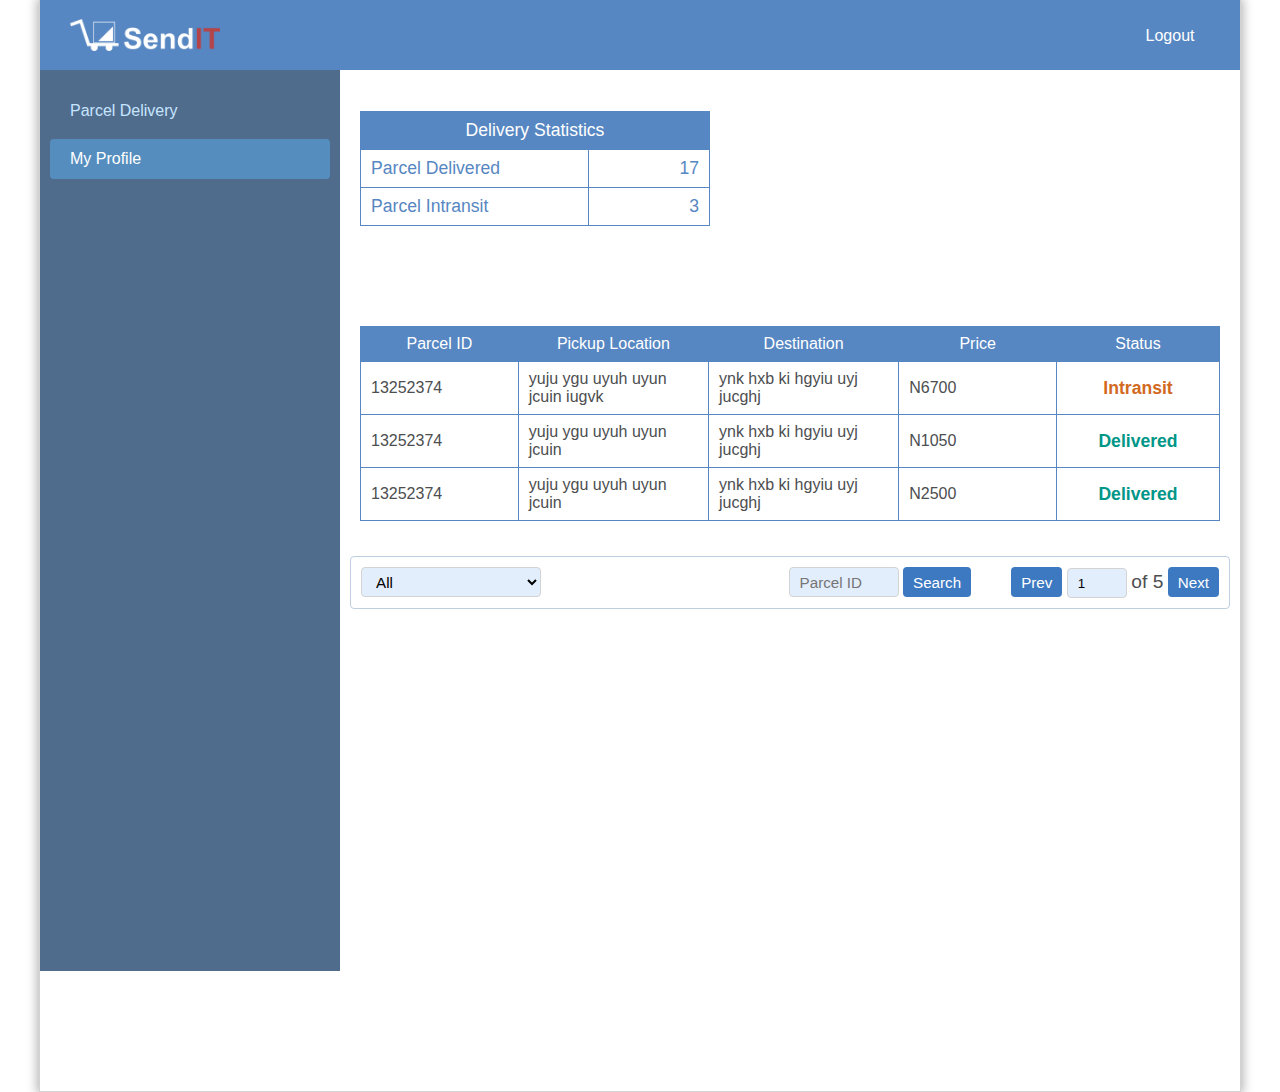
<file: UI/user/my_profile.html>
<!DOCTYPE html>
<html lang="en">

<head>
    <title>SendIT - Account</title>
    <meta charset="UTF-8">
    <meta name="description" content="UI Template" />
    <meta name="keywords" content="HTML, CSS, JavaScript" />
    <meta name="author" content="Cocest" />
    <meta name="viewport" content="width=device-width, initial-scale=1.0, maximum-scale=1.0">
    <link rel="icon" type="image/png" href="../images/icons/favicon1.png" sizes="16x16">
    <link rel="icon" type="image/png" href="../images/icons/favicon2.png" sizes="32x32">
    <link rel="icon" type="image/png" href="../images/icons/favicon3.png" sizes="120x120">
    <link rel="stylesheet" href="https://use.fontawesome.com/releases/v5.2.0/css/all.css" integrity="sha384-hWVjflwFxL6sNzntih27bfxkr27PmbbK/iSvJ+a4+0owXq79v+lsFkW54bOGbiDQ"
        crossorigin="anonymous">
    <link rel="stylesheet" href="../css/custom.css">
    <link rel="stylesheet" href="../css/user_page.css">
    <script src="../js/utils.js" type="text/javascript"></script>
    <script src="../js/my_profile_page.js" type="text/javascript"></script>
</head>

<body class="center-elem elem-shadow">
    <!--Header menu bar-->
    <div class="header-menu hd-menu-height-70 theme-color-1">
        <div class="site-log-cont">
            <a href="../index.html"><img class="site" src="../images/logo/img1.png" alt="SendIT Logo" /></a>
        </div>
        <div class="menu-logout-cont">
            <a href="../index.html">
                <ul class="hr-bar-menu">
                    <li>
                        <span class="fas fa-user-circle login-icon-fmt theme-txt-color-1"></span>
                    </li>
                    <li>
                        <span class="login-txt-fmt theme-txt-color-1">Logout</span>
                    </li>
                </ul>
            </a>
        </div>
    </div>

    <!--side menu container-->
    <div id="side-menu-cont" class="theme-color-2">
        <div class="wrapper">
            <ul class="vt-bar-menu list-fmt link-fmt">
                <li>
                    <a class="elem-height-40 theme-txt-color-6 txt-clr-hover" href="parcel_delivery.html">Parcel
                        Delivery</a>
                </li>
                <li class="rounded-corner-4 theme-color-9 clr-hover">
                    <a class="elem-height-40 theme-txt-color-1" href="my_profile.html">My Profile</a>
                </li>
            </ul>
        </div>
    </div>

    <!--page content container-->
    <div id="page-content-cont">
        <div class="my-profile-content-wrapper">
            <!--parcel order statistics-->
            <div class="parcel-stat-table-cont top-margin-30">
                <table id="parcel-order-tbl" class="tbl-border-color">
                    <tr>
                        <th class="theme-color-1 label-fmt-2 theme-txt-color-1" colspan="2">Delivery Statistics</th>
                    </tr>
                    <tr class="label-fmt-2 theme-txt-color-2">
                        <td class="">Parcel Delivered</td>
                        <td class="tbl-col-w-100 right-align">17</td>
                    </tr>
                    <tr class="label-fmt-2 theme-txt-color-2">
                        <td class="">Parcel Intransit</td>
                        <td class="right-align">3</td>
                    </tr>
                </table>
            </div>

            <!--parcel order table-->
            <div class="table-wrapper top-margin-100 bottom-margin-35">
                <table class="tbl-hd-txt-fmt tbl-min-w tbl-border-color">
                    <tr>
                        <th class="tbl-col-w-80 theme-color-1 theme-txt-color-1">
                            Parcel ID
                        </th>
                        <th class="tbl-col-w-100 theme-color-1 theme-txt-color-1">
                            Pickup Location
                        </th>
                        <th class="tbl-col-w-100 theme-color-1 theme-txt-color-1">
                            Destination
                        </th>
                        <th class="tbl-col-w-80 theme-color-1 theme-txt-color-1">
                            Price
                        </th>
                        <th class="tbl-col-w-80 theme-color-1 theme-txt-color-1">
                            Status
                        </th>
                    </tr>
                    <tr>
                        <td>
                            13252374
                        </td>
                        <td>
                            yuju ygu uyuh uyun jcuin iugvk
                        </td>
                        <td>
                            ynk hxb ki hgyiu uyj jucghj
                        </td>
                        <td>
                            N6700
                        </td>
                        <td class="label-fmt-b-2 theme-txt-color-8 center-align">
                            Intransit
                        </td>
                    </tr>
                    <tr>
                        <td>
                            13252374
                        </td>
                        <td>
                            yuju ygu uyuh uyun jcuin
                        </td>
                        <td>
                            ynk hxb ki hgyiu uyj jucghj
                        </td>
                        <td>
                            N1050
                        </td>
                        <td class="label-fmt-b-2 theme-txt-color-7 center-align">
                            Delivered
                        </td>
                    </tr>
                    <tr>
                        <td>
                            13252374
                        </td>
                        <td>
                            yuju ygu uyuh uyun jcuin
                        </td>
                        <td>
                            ynk hxb ki hgyiu uyj jucghj
                        </td>
                        <td>
                            N2500
                        </td>
                        <td class="label-fmt-b-2 theme-txt-color-7 center-align">
                            Delivered
                        </td>
                    </tr>
                </table>
            </div>

            <!--list navigation bar cont-->
            <div class="mp-list-nav-bar-cont size-elem rounded-corner-4">
                <div class="wrapper-1">
                    <select id="parcel-list-category" class="filter-by-category input-fmt rounded-corner-4 elem-height-30">
                        <option value="0">All</option>
                        <option value="1">Delivered</option>
                        <option value="1">Intransit</option>
                    </select>
                </div>
                <div class="wrapper-3">
                    <ul class="hr-bar-menu">
                        <li>
                            <button class="goto-btn button elem-height-30 elem-height-30 rounded-corner-4 theme-color-3 clr-hover theme-txt-color-1" onclick="prevParcelOrderList()">Prev</button>
                        </li>
                        <li>
                            <input id="goto-parcel-order" class="elem-height-30 rounded-corner-4" type="text" value="1">
                            <label for="goto-parcel-order">of 5</label>
                        </li>
                        <li>
                            <button class="goto-btn button elem-height-30 rounded-corner-4 theme-color-3 clr-hover theme-txt-color-1" onclick="nextParcelOrderList()">Next</button>
                        </li>
                    </ul>
                </div>
                <div class="wrapper-2">
                    <ul class="hr-bar-menu">
                        <li>
                            <input class="search-input input-fmt elem-height-30 rounded-corner-4" type="text" placeholder="Parcel ID">
                        </li>
                        <li>
                            <button class="search-btn button elem-height-30 rounded-corner-4 theme-color-3 clr-hover theme-txt-color-1" onclick="searchParcelOrderLIst()">Search</button>
                        </li>
                    </ul>
                </div>
            </div>
        </div>
    </div>
</body>

</html>
</file>
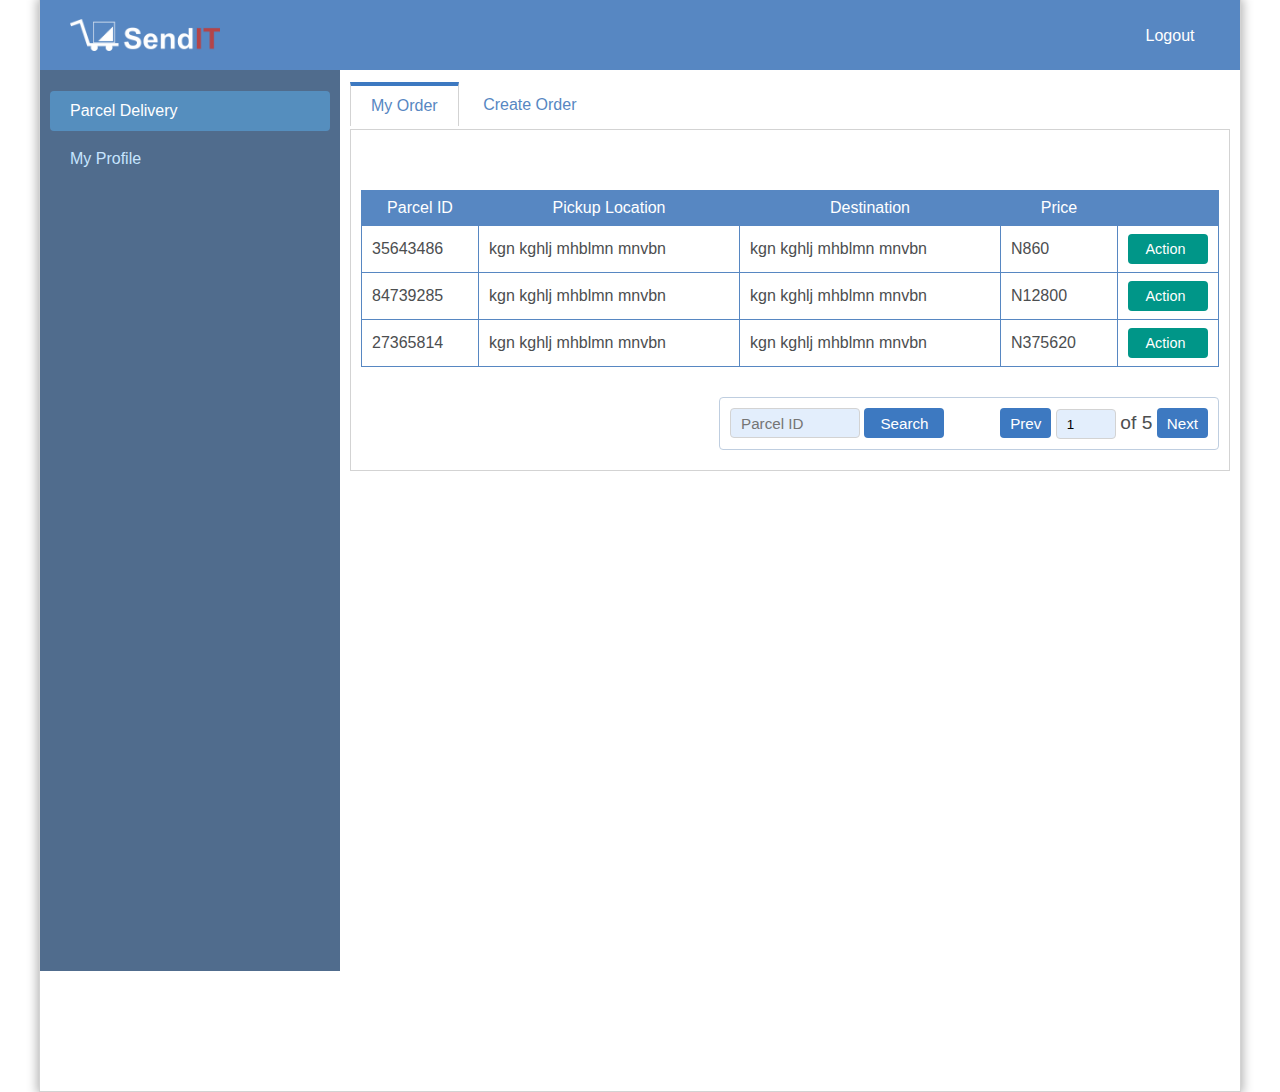
<file: UI/user/parcel_delivery.html>
<!DOCTYPE html>
<html lang="en">
    <head>
        <title>SendIT - Account</title>
        <meta charset="UTF-8">
        <meta name="description" content="UI Template" />
        <meta name="keywords" content="HTML, CSS, JavaScript" />
        <meta name="author" content="Cocest" />
        <meta name="viewport" content="width=device-width, initial-scale=1.0, maximum-scale=1.0">
        <link rel="icon" type="image/png" href="../images/icons/favicon1.png" sizes="16x16">
        <link rel="icon" type="image/png" href="../images/icons/favicon2.png" sizes="32x32">
        <link rel="icon" type="image/png" href="../images/icons/favicon3.png" sizes="120x120">
        <link rel="stylesheet" href="https://use.fontawesome.com/releases/v5.2.0/css/all.css" integrity="sha384-hWVjflwFxL6sNzntih27bfxkr27PmbbK/iSvJ+a4+0owXq79v+lsFkW54bOGbiDQ" crossorigin="anonymous">
        <link rel="stylesheet" href="../css/custom.css">
        <link rel="stylesheet" href="../css/user_page.css">
        <script src="../js/utils.js" type="text/javascript"></script>
        <script src="../js/parcel_delivery_page.js" type="text/javascript"></script>
    </head>
    <body class="center-elem elem-shadow">
        <!--Header menu bar-->
        <div class="header-menu hd-menu-height-70 theme-color-1">
            <div class="site-log-cont">
                <a href="../index.html"><img class="site" src="../images/logo/img1.png" alt="SendIT Logo"/></a>
            </div>
            <div class="menu-logout-cont">
                <a href="../index.html">
                    <ul class="hr-bar-menu">
                        <li>
                            <span class="fas fa-user-circle login-icon-fmt theme-txt-color-1"></span>
                        </li>
                        <li>
                            <span class="login-txt-fmt theme-txt-color-1">Logout</span>
                        </li>
                    </ul>
                </a>
            </div>
        </div>

        <!--side menu container-->
        <div id="side-menu-cont" class="theme-color-2">
            <div class="wrapper">
                <ul class="vt-bar-menu list-fmt link-fmt">
                    <li class="rounded-corner-4 theme-color-9 clr-hover">
                        <a class="elem-height-40 theme-txt-color-1" href="parcel_delivery.html">Parcel Delivery</a>
                    </li>
                    <li>
                        <a  class="elem-height-40 theme-txt-color-6 txt-clr-hover" href="my_profile.html">My Profile</a>
                    </li>
                </ul>
            </div>
        </div>

        <!--page content container-->
        <div id="page-content-cont">
            <!--tabe menu-->
            <div>
                <ul class="hr-bar-menu">
                    <li>
                        <div id="tab-menu-1" onclick="switchTabContainer('tab-cont-1', this)" class="tab-menu active elem-height-50 theme-txt-color-2 txt-clr-hover theme-color-4">My Order</div>
                    </li>
                    <li>
                        <div id="tab-menu-2" onclick="switchTabContainer('tab-cont-2', this)" class="tab-menu elem-height-50 theme-txt-color-2 txt-clr-hover theme-color-4">Create Order</div>
                    </li>
                </ul>
            </div>

            <!--tab content container-->
            <div class="tab-content-cont theme-color-4">
                <!--My Order-->
                <div id="tab-cont-1" class="tab-cont">
                    <div class="table-wrapper top-margin-60">
                        <table id="parcel-delivery-order-tbl" class="tbl-min-w tbl-border-color tbl-hd-txt-fmt">
                            <!--Table's rows below suppose to be auto generated by script.
                                Use predefined script above at head section to append rows to this table. 
                                You already have some utility function you can use.
                                Note: The appended table row should look exactly like rows below.

                                You are free to remove the message when done
                            -->
                            <tr>
                                <th class="tbl-col-w-100 theme-color-1 theme-txt-color-1">Parcel ID</th>
                                <th class="theme-color-1 theme-txt-color-1">Pickup Location</th>
                                <th class="theme-color-1 theme-txt-color-1">Destination</th>
                                <th class="tbl-col-w-100 theme-color-1 theme-txt-color-1">Price</th>
                                <th class="tbl-col-w-80 theme-color-1 theme-txt-color-1"></th>
                            </tr>
                            <tr>
                                <td>35643486</td>
                                <td>kgn kghlj mhblmn mnvbn</td>
                                <td>kgn kghlj mhblmn mnvbn</td>
                                <td>N860</td>
                                <td class="center-align">
                                    <button class="action-btn button rounded-corner-4 elem-height-30 theme-color-11 clr-hover" onclick="comboBoxMenu('cbm1')">
                                        <span>Action</span>
                                        <span class="fas fa-caret-down"></span>
                                    </button>
                                    <!--combo box button drop down menu-->
                                    <div id="cbm1" class="combo-box-menu theme-color-4 elem-shadow remove-elem" state="0">
                                        <ul class="vt-bar-menu">
                                            <li class="elem-height-35" onclick="changeParcelDeliveryDestination('35643486')">
                                                <span>Change destination</span>
                                            </li>
                                            <li class="elem-height-35" onclick="cancelParcelDelivery('35643486')">
                                                <span>Cancel order</span>
                                            </li>
                                        </ul>
                                    </div>
                                </td>
                            </tr>
                            <tr>
                                <td>84739285</td>
                                <td>kgn kghlj mhblmn mnvbn</td>
                                <td>kgn kghlj mhblmn mnvbn</td>
                                <td>N12800</td>
                                <td class="center-align">
                                    <button class="action-btn  button rounded-corner-4 elem-height-30 theme-color-11 clr-hover" onclick="comboBoxMenu('cbm2')">
                                        <span>Action</span>
                                        <span class="fas fa-caret-down"></span>
                                    </button>
                                    <!--combo box button drop down menu-->
                                    <div id="cbm2" class="combo-box-menu theme-color-4 elem-shadow remove-elem" state="0">
                                        <ul class="vt-bar-menu">
                                            <li class="elem-height-35" onclick="changeParcelDeliveryDestination('84739285')">
                                                <span>Change destination</span>
                                            </li>
                                            <li class="elem-height-35" onclick="cancelParcelDelivery('84739285')">
                                                <span>Cancel order</span>
                                            </li>
                                        </ul>
                                    </div>
                                </td>
                            </tr>
                            <tr>
                                <td>27365814</td>
                                <td>kgn kghlj mhblmn mnvbn</td>
                                <td>kgn kghlj mhblmn mnvbn</td>
                                <td>N375620</td>
                                <td class="center-align">
                                    <button class="action-btn button rounded-corner-4 elem-height-30 theme-color-11 clr-hover" onclick="comboBoxMenu('cbm3')">
                                        <span>Action</span>
                                        <span class="fas fa-caret-down"></span>
                                    </button>
                                    <!--combo box button drop down menu-->
                                    <div id="cbm3" class="combo-box-menu theme-color-4 elem-shadow remove-elem" state="0">
                                        <ul class="vt-bar-menu">
                                            <li class="elem-height-35" onclick="changeParcelDeliveryDestination('27365814')">
                                                <span>Change destination</span>
                                            </li>
                                            <li class="elem-height-35" onclick="cancelParcelDelivery('27365814')">
                                                <span>Cancel order</span>
                                            </li>
                                        </ul>
                                    </div>
                                </td>
                            </tr>
                        </table>
                    </div>

                    <!--list navigation bar container-->
                    <div class="list-nav-bar-cont size-elem top-margin-30 rounded-corner-4 theme-color-4">
                        <div class="wrapper-1">
                            <ul class="hr-bar-menu">
                                <li>
                                    <input class="search-input input-fmt elem-height-30 rounded-corner-4" type="text" placeholder="Parcel ID"/>
                                </li>
                                <li>
                                    <button class="search-btn button elem-height-30 rounded-corner-4 theme-color-3 clr-hover theme-txt-color-1" onclick="searchParcelDelivery()">Search</button>
                                </li>
                            </ul>
                        </div>
                        <div class="wrapper-2">
                            <ul class="hr-bar-menu">
                                <li>
                                    <button class="goto-btn button elem-height-30 elem-height-30 rounded-corner-4 theme-color-3 clr-hover theme-txt-color-1" onclick="prevParcelDelivery()">Prev</button>
                                </li>
                                <li>
                                    <input id="goto-parcel-del" class="elem-height-30 rounded-corner-4" type="text" value="1">
                                    <label for="goto-parcel-del">of 5</label>
                                </li>
                                <li>
                                    <button class="goto-btn button elem-height-30 rounded-corner-4 theme-color-3 clr-hover theme-txt-color-1" onclick="nextParcelDelivery()">Next</button>
                                </li>
                            </ul>
                        </div>
                    </div>
                </div>

                <!--Create Order-->
                <div id="tab-cont-2" class="tab-cont remove-elem">
                    <div class="create-parcel-wrapper">
                        <!--upper section-->
                        <div id="create-parcel-section-1">
                            <div class="caption-txt-6 theme-txt-color-2 right-align bottom-margin-30">
                                Courior Quote
                            </div>
                            <form name="parcelquoteform" onsubmit="return processParcelDeliveryQuoteForm(event)">
                                <div class="bottom-margin-25">
                                    <div class="descr-txt-cont bottom-margin-15">
                                        If delivery is within the same country/territory tick domestic 
                                        or otherwise choose international.
                                    </div>
                                    <div class="bottom-margin-10">
                                        <input id="domestic-check-btn" class="custom-check-btn hide-check-btn" type="checkbox" name="domestic" value="1" onclick="allowOneCheckBox(this.id, ['domestic-check-btn', 'int-check-btn'])" checked/>
                                        <label for="domestic-check-btn">
                                            <img src="../images/buttons/check-btn-sprite.png">
                                        </label>
                                        <span class="theme-txt-color-2">Domestic</span>
                                    </div>
                                    <div class="bottom-margin-10">
                                        <input id="int-check-btn" class="custom-check-btn hide-check-btn" type="checkbox" name="international" value="1" onclick="allowOneCheckBox(this.id, ['domestic-check-btn', 'int-check-btn'])"/>
                                        <label for="int-check-btn">
                                            <img src="../images/buttons/check-btn-sprite.png" height="20" width="auto">
                                        </label>
                                        <span class="theme-txt-color-2">International</span>
                                    </div>
                                </div>
                                <div class="bottom-margin-25">
                                    <label class="block label-fmt-b-2 theme-txt-color-2" for="choose-delivery-time">Choose Delivery Day</label>
                                    <select id="choose-delivery-time" class="input-in-padding elem-height-35 rounded-corner-4 theme-txt-color-2 top-margin-5">
                                        <option value="1">Next Day Delivery</option>
                                        <option value="2">4 Days Delivery</option>
                                        <option value="3">One Week Delivery</option>
                                        <option value="4">Two Weeks Delivery</option>
                                    </select>
                                </div>
                                <div class="bottom-margin-25">
                                    <div class="descr-txt-cont bottom-margin-15">
                                        Enter the pickup item's dimension and weight bellow
                                    </div>
                                    <div class="parcel-dm-input-cont bottom-margin-15">
                                        <div class="label-fmt-b-2 theme-txt-color-2 bottom-margin-5">
                                            Parcel Dimension
                                        </div>
                                        <div class="parcel-dm-input-wrapper">
                                            <input class="input-in-padding elem-height-35 rounded-corner-4 theme-txt-color-2 left-right-padding-10" type="number" min="0" name="length" placeholder="Length (CM)"/>
                                        </div>
                                        <div class="parcel-dm-input-wrapper">
                                            <input class="input-in-padding elem-height-35 rounded-corner-4 theme-txt-color-2" type="number" min="0" name="width" placeholder="Width (CM)"/>
                                        </div>
                                        <div class="parcel-dm-input-wrapper">
                                            <input class="input-in-padding elem-height-35 rounded-corner-4 theme-txt-color-2" type="number" min="0" name="height" placeholder="Height (CM)"/>
                                        </div>
                                    </div>
                                    <div class="parcel-weight-input-cont">
                                        <label class="label-fmt-b-2 theme-txt-color-2" for="weight">Weight:</label>
                                        <input id="weight" class="input-in-padding elem-height-35 rounded-corner-4 theme-txt-color-2" type="number" min="0" name="weight" placeholder="Kg"/>
                                    </div>
                                </div>

                                <!--footer container-->
                                <div class="create-parcel-nav-cont">
                                    <button type="button" onclick="cancelCreateOrder(1)" class="button cancel-btn elem-height-35 theme-color-3 clr-hover rounded-corner-4 theme-txt-color-1">Cancel</button>
                                    <button type="submit" class="button next-btn elem-height-35 theme-color-3 clr-hover rounded-corner-4 theme-txt-color-1">Next</button>
                                </div>
                            </form>
                        </div>
                        <div id="create-parcel-section-2" class="remove-elem">
                            <div class="caption-txt-6 theme-txt-color-2 right-align bottom-margin-30">
                                Delivery Address
                            </div>
                            <form name="pickupanddestform" onsubmit="return processPickupAndDestinationForm(event)">
                                <div class="parcel-addr-cont">
                                    <!--pick up address section-->
                                    <div class="pua-section">
                                        <div class="pickup-addr-input-wrapper">
                                            <div class="caption-pua-cont caption-txt-4 theme-txt-color-2 theme-color-4">
                                                Pick Up Address
                                            </div>
                                            <div class="pickup-addr-input-in-wrapper rounded-corner-4">
                                                <div class="bottom-margin-10">
                                                    <label for="full-name1" class="label-fmt-b-2 theme-txt-color-2">Full Name</label>
                                                    <input id="full-name1" class="input-in-padding elem-height-35 rounded-corner-4 theme-txt-color-2 top-margin-5" type="text" name="fullname1"/>
                                                </div>
                                                <div class="bottom-margin-10">
                                                    <label for="company1" class="label-fmt-b-2 theme-txt-color-2">Company/Business</label>
                                                    <input id="company1" class="input-in-padding elem-height-35 rounded-corner-4 theme-txt-color-2 top-margin-5" type="text" name="company1"/>
                                                </div>
                                                <div class="bottom-margin-10">
                                                    <label for="street-id11" class="label-fmt-b-2 theme-txt-color-2">Street Address 1</label>
                                                    <input id="street-id11" class="input-in-padding elem-height-35 rounded-corner-4 theme-txt-color-2 top-margin-5" type="text" name="address11" placeholder="Address Line 1"/>
                                                </div>
                                                <div class="bottom-margin-10">
                                                    <label for="street-id21" class="label-fmt-b-2 theme-txt-color-2">Street Address 2</label>
                                                    <input id="street-id21" class="input-in-padding elem-height-35 rounded-corner-4 theme-txt-color-2 top-margin-5" type="text" name="address21" placeholder="Address Line 2"/>
                                                </div>
                                                <div class="bottom-margin-10">
                                                    <label for="country1" class="label-fmt-b-2 theme-txt-color-2">Country/Territory</label>
                                                    <select id="country1" class="input-in-padding elem-height-35 theme-txt-color-2 rounded-corner-4" name="country1">
                                                        <option value="Kenya">Kenya</option>
                                                        <option value="Liberia">Liberia</option>
                                                        <option value="Namibia">Namibia</option>
                                                        <option value="Niger">Niger</option>
                                                        <option value="Nigeria">Nigeria</option>
                                                        <option value="Ghana">Ghana</option>
                                                        <option value="Cameron">Cameron</option>
                                                        <option value="United State of America">U.S.A</option>
                                                        <option value="China">China</option>
                                                    </select>
                                                </div>
                                                <div class="bottom-margin-10">
                                                    <label for="city1" class="label-fmt-b-2 theme-txt-color-2">City/Town</label>
                                                    <input id="city1" class="input-in-padding elem-height-35 rounded-corner-4 theme-txt-color-2 top-margin-5" type="text" name="city1"/>
                                                </div>
                                                <div class="bottom-margin-10">
                                                    <div class="form-input-state-cont">
                                                        <label for="state1" class="label-fmt-b-2 theme-txt-color-2">State/Province</label>
                                                        <input id="state1" class="input-in-padding elem-height-35 rounded-corner-4 theme-txt-color-2 top-margin-5" type="text" name="state1"/>
                                                    </div>
                                                    <div class="form-input-zip-cont">
                                                        <label for="zip1" class="label-fmt-b-2 theme-txt-color-2">Zip/Postal code</label>
                                                        <input id="zip1" class="input-in-padding elem-height-35 rounded-corner-4 theme-txt-color-2 top-margin-5" type="text" name="zip1"/>
                                                    </div>
                                                </div>
                                                <div class="bottom-margin-10">
                                                    <label for="email1" class="label-fmt-b-2 theme-txt-color-2">Email</label>
                                                    <input id="email1" class="input-in-padding elem-height-35 rounded-corner-4 theme-txt-color-2 top-margin-5" type="text" name="email1"/>
                                                </div>
                                                <div class="bottom-margin-10">
                                                    <label for="phone-area-code1" class="block label-fmt-b-2 theme-txt-color-2 bottom-margin-5">Phone</label>
                                                    <div class="form-input-area-cont">
                                                        <input id="phone-area-code1" class="input-in-padding elem-height-35 rounded-corner-4 theme-txt-color-2" type="text" name="phoneareacode1" placeholder="Area Code"/>
                                                    </div>
                                                    <div class="form-input-phone-cont">
                                                        <input class="input-in-padding elem-height-35 rounded-corner-4 theme-txt-color-2" type="text" name="phone1" placeholder="Phone Number"/>
                                                    </div>
                                                </div>
                                            </div>
                                        </div>
                                    </div>

                                    <!--delivery address section-->
                                    <div class="da-section">
                                        <div class="delivery-addr-input-wrapper">
                                            <div class="caption-da-cont caption-txt-4 theme-txt-color-2 theme-color-4">
                                                Delivery Address
                                            </div>
                                            <div class="delivery-addr-input-in-wrapper rounded-corner-4">
                                                <div class="bottom-margin-10">
                                                    <label for="full-name2" class="label-fmt-b-2 theme-txt-color-2">Full Name</label>
                                                    <input id="full-name2" class="input-in-padding elem-height-35 rounded-corner-4 theme-txt-color-2 top-margin-5" type="text" name="fullname2"/>
                                                </div>
                                                <div class="bottom-margin-10">
                                                    <label for="company2" class="label-fmt-b-2 theme-txt-color-2">Company/Business</label>
                                                    <input id="company2" class="input-in-padding elem-height-35 rounded-corner-4 theme-txt-color-2 top-margin-5" type="text" name="company2"/>
                                                </div>
                                                <div class="bottom-margin-10">
                                                    <label for="street-id12" class="label-fmt-b-2 theme-txt-color-2">Street Address 1</label>
                                                    <input id="street-id12" class="input-in-padding elem-height-35 rounded-corner-4 theme-txt-color-2 top-margin-5" type="text" name="address12" placeholder="Address Line 1"/>
                                                </div>
                                                <div class="bottom-margin-10">
                                                    <label for="street-id22" class="label-fmt-b-2 theme-txt-color-2">Street Address 2</label>
                                                    <input id="street-id22" class="input-in-padding elem-height-35 rounded-corner-4 theme-txt-color-2 top-margin-5" type="text" name="address22" placeholder="Address Line 2"/>
                                                </div>
                                                <div class="bottom-margin-10">
                                                    <label for="country2" class="label-fmt-b-2 theme-txt-color-2">Country/Territory</label>
                                                    <select id="country2" class="input-in-padding elem-height-35 theme-txt-color-2 rounded-corner-4" name="country2">
                                                        <option value="Kenya">Kenya</option>
                                                        <option value="Liberia">Liberia</option>
                                                        <option value="Namibia">Namibia</option>
                                                        <option value="Niger">Niger</option>
                                                        <option value="Nigeria">Nigeria</option>
                                                        <option value="Ghana">Ghana</option>
                                                        <option value="Cameron">Cameron</option>
                                                        <option value="United State of America">U.S.A</option>
                                                        <option value="China">China</option>
                                                    </select>
                                                </div>
                                                <div class="bottom-margin-10">
                                                    <label for="city2" class="label-fmt-b-2 theme-txt-color-2">City/Town</label>
                                                    <input id="city2" class="input-in-padding elem-height-35 rounded-corner-4 theme-txt-color-2 top-margin-5" type="text" name="city2"/>
                                                </div>
                                                <div class="bottom-margin-10">
                                                    <div class="form-input-state-cont">
                                                        <label for="state2" class="label-fmt-b-2 theme-txt-color-2">State/Province</label>
                                                        <input id="state2" class="input-in-padding elem-height-35 rounded-corner-4 theme-txt-color-2 top-margin-5" type="text" name="state2"/>
                                                    </div>
                                                    <div class="form-input-zip-cont">
                                                        <label for="zip2" class="label-fmt-b-2 theme-txt-color-2">Zip/Postal code</label>
                                                        <input id="zip2" class="input-in-padding elem-height-35 rounded-corner-4 theme-txt-color-2 top-margin-5" type="text" name="zip2"/>
                                                    </div>
                                                </div>
                                                <div class="bottom-margin-10">
                                                    <label for="email2" class="label-fmt-b-2 theme-txt-color-2">Email</label>
                                                    <input id="email2" class="input-in-padding elem-height-35 rounded-corner-4 theme-txt-color-2 top-margin-5" type="text" name="email2"/>
                                                </div>
                                                <div class="bottom-margin-10">
                                                    <label for="phone-area-code2" class="block label-fmt-b-2 theme-txt-color-2 bottom-margin-5">Phone</label>
                                                    <div class="form-input-area-cont">
                                                        <input id="phone-area-code2" class="input-in-padding elem-height-35 rounded-corner-4 theme-txt-color-2" type="text" name="phoneareacode2" placeholder="Area Code"/>
                                                    </div>
                                                    <div class="form-input-phone-cont">
                                                        <input class="input-in-padding elem-height-35 rounded-corner-4 theme-txt-color-2" type="text" name="phone2" placeholder="Phone Number"/>
                                                    </div>
                                                </div>
                                            </div>
                                        </div>
                                    </div>
                                </div>

                                <!--footer container-->
                                <div class="create-parcel-nav-cont">
                                    <button type="button" onclick="cancelCreateOrder(2)" class="button cancel-btn elem-height-35 theme-color-3 clr-hover rounded-corner-4 theme-txt-color-1">Cancel</button>
                                    <button type="submit" class="button next-btn elem-height-35 theme-color-3 clr-hover rounded-corner-4 theme-txt-color-1">Next</button>
                                </div>
                            </form>
                        </div>
                        <div id="create-parcel-section-3" class="remove-elem">
                            <div class="caption-txt-6 theme-txt-color-2 right-align bottom-margin-30">
                                Payment
                            </div>
                            <form name="paymentform" onsubmit="return processPaymentForm(event)">
                                <div class="order-summary-cont">
                                    <table class="parcel-order-summary-tbl tbl-single-bolder-color elem-shadow">
                                        <tr>
                                            <th class="caption-txt-3 theme-color-1 theme-txt-color-1" colspan="2">
                                                Order Summary
                                            </th>
                                        </tr>
                                        <tr class="label-fmt-3">
                                            <td class="theme-txt-color-2">Parcel ID</td>
                                            <td class="right-align">75392643</td>
                                        </tr>
                                        <tr class="label-fmt-3">
                                            <td class="theme-txt-color-2">Delivery</td>
                                            <td class="right-align">N12500</td>
                                        </tr>
                                        <tr class="label-fmt-3">
                                            <td class="theme-txt-color-2">Return</td>
                                            <td class="right-align">N2600</td>
                                        </tr>
                                        <tr class="label-fmt-b-3 tbl-top-b-border-color">
                                            <td class="theme-txt-color-2">Total</td>
                                            <td class="right-align">N15100</td>
                                        </tr>
                                    </table>
                                </div>
                                <div class="parcel-order-payment-cont top-margin-60">
                                    <div class="caption caption-txt-4 theme-txt-color-2 theme-color-4">
                                        Your payment card details
                                    </div>
                                    <div class="container rounded-corner-4">
                                    <div class="bottom-margin-15">
                                        <label for="card-number" class="label-fmt-b-2 theme-txt-color-2">Card number</label>
                                        <div class="parcel-payment-input-icon-cont">
                                            <span class="fas fa-credit-card theme-txt-color-2"></span>
                                        </div>
                                        <input id="card-number" class="input-in-padding elem-height-35 rounded-corner-4 theme-txt-color-2 top-margin-5" type="text" name="cardnumber"/>
                                    </div>
                                    <div class="bottom-margin-15">
                                       <label for="name-on-card" class="label-fmt-b-2 theme-txt-color-2">Name on card</label>
                                       <input id="name-on-card" class="input-in-padding elem-height-35 rounded-corner-4 theme-txt-color-2 top-margin-5" type="text" name="nameoncard"/>
                                    </div>
                                    <div class="wrapper bottom-margin-15">
                                        <div class="expir-date-wrapper">
                                            <label for="expiration-date-month" class="inline-block bottom-margin-5 label-fmt-b-2 theme-txt-color-2">Expiration date</label>
                                            <div class="month">
                                                <input id="expiration-date-month" class="input-in-padding elem-height-35 rounded-corner-4 theme-txt-color-2" type="text" name="expirationdatemonth" placeholder="MM"/>
                                            </div>
                                            <div class="year">
                                                <input class="input-in-padding elem-height-35 rounded-corner-4 theme-txt-color-2" type="text" name="expirationdateyear" placeholder="YYYY"/>
                                            </div>
                                        </div>
                                        <div class="security-code-wrapper">
                                            <label for="security-code" class="label-fmt-b-2 theme-txt-color-2">Security code</label>
                                            <input id="security-code" class="input-in-padding elem-height-35 rounded-corner-4 theme-txt-color-2 top-margin-5" type="text" name="securitycode"/>
                                        </div>
                                    </div>
                                    </div>
                                </div>
                                <div class="top-margin-30">
                                    <button class="place-order-btn button cancel-btn elem-height-35 theme-color-3 clr-hover rounded-corner-4 theme-txt-color-1" type="submit">Place Order</button>
                                    <button type="button" onclick="cancelCreateOrder(3)" class="button place-order-cancel-btn elem-height-35 theme-color-3 clr-hover rounded-corner-4 theme-txt-color-1">Cancel</button>
                                </div>
                            </form>
                        </div>
                    </div>
                </div>
            </div>
        </div>

        <!--section below contains all the dialog boxes and windows-->

        <!--cancel parcel delivery box-->
        <div id="cancel-parcel-delivery-box" class="theme-color-4 elem-shadow remove-elem">
            <div class="title-bar elem-height-35 theme-txt-color-1 theme-color-1">
                <div class="title-cont">
                    <span>Cancel Parcel Order</span>
                </div>
                <div class="btn-cont" onclick="closeWindow('cancel-parcel-delivery-box', 'close')">
                    <span class="far fa-window-close"></span>
                </div>
            </div>
            <div class="body">
                <div class="msg">Message added by script</div>
            </div>
            <div class="footer">
                <button class="ok-btn button elem-height-30 rounded-corner-4 theme-color-3 clr-hover" onclick="closeWindow('cancel-parcel-delivery-box', 'ok')">Ok</button>
                <button class="cancel-btn button elem-height-30 rounded-corner-4 theme-color-3 clr-hover" onclick="closeWindow('cancel-parcel-delivery-box', 'cancel')">Cancel</button>
            </div>
        </div>

        <!--change parcel delivery destination-->
        <div id="change-parcel-delivery-destination-win" class="theme-color-4 elem-shadow remove-elem">
            <div class="title-bar elem-height-35 theme-txt-color-1 theme-color-1">
                <div class="title-cont">
                    <span>Change Delivery Destination</span>
                </div>
                <div class="btn-cont" onclick="closeWindow('change-parcel-delivery-destination-win', 'close')">
                    <span class="far fa-window-close"></span>
                </div>
            </div>
            <div class="body">
                <div class="caption-txt-3 left-right-margin">
                    Delivery Address
                </div>
                <div class="form-cont left-right-margin">
                    <form name="sign-up-form" onsubmit="return processChangeDeliveryForm(event)">
                        <div class="form-input-group">
                            <label class="label-fmt-b-2 theme-txt-color-2" for="address-1">Street Address 1</label>
                                <input class="input-fmt elem-height-35 rounded-corner-4 top-margin-5 theme-txt-color-2" id="address-1" type="text" name="address1" placeholder="Address Line 1">
                            </div>
                        <div class="form-input-group">
                            <label class="label-fmt-b-2 theme-txt-color-2" for="address-2">Street Address 2</label>
                            <input class="input-fmt elem-height-35 rounded-corner-4 top-margin-5 theme-txt-color-2" id="address-2" type="text" name="address2" placeholder="Address Line 2">
                        </div>
                        <div class="form-input-group">
                            <label class="label-fmt-b-2 theme-txt-color-2" for="country">
                                Country/Territory
                            </label>
                            <select class="input-fmt elem-height-35 rounded-corner-4 top-margin-5 theme-txt-color-2" id="country" class="input-fmt theme-txt-color-2" name="country">
                                <option value="Kenya">Kenya</option>
                                <option value="Liberia">Liberia</option>
                                <option value="Namibia">Namibia</option>
                                <option value="Niger">Niger</option>
                                <option value="Nigeria">Nigeria</option>
                                <option value="Ghana">Ghana</option>
                                <option value="Cameron">Cameron</option>
                                <option value="United State of America">U.S.A</option>
                                <option value="China">China</option>
                            </select>
                        </div>
                        <div class="form-input-group">
                            <label class="label-fmt-b-2 theme-txt-color-2" for="city">City/Town</label>
                            <input class="input-fmt elem-height-35 rounded-corner-4 top-margin-5 theme-txt-color-2" id="city" type="text" name="city">
                        </div>
                        <div class="form-input-group">
                            <div class="form-input-state-cont">
                                <label class="label-fmt-b-2 theme-txt-color-2" for="state">State/Province</label>
                                <input class="input-fmt elem-height-35 rounded-corner-4 top-margin-5 theme-txt-color-2" id="state" type="text" name="state">
                            </div>
                            <div class="form-input-zip-cont">
                                <label class="label-fmt-b-2 theme-txt-color-2" for="zip-code">
                                    ZIP/Postal code
                                </label>
                                <input class="input-fmt elem-height-35 rounded-corner-4 top-margin-5 theme-txt-color-2" id="zip-code" class="input-fmt theme-txt-color-2" type="text" name="zipcode"/>
                            </div>
                        </div>
                        <div class="footer-btn-cont">
                            <button class="cancel-btn button elem-height-35 rounded-corner-4 theme-color-3 clr-hover theme-txt-color-1" type="button" onclick="closeWindow('change-parcel-delivery-destination-win', 'cancel')">Cancel</button>
                            <button class="apply-btn button elem-height-35 rounded-corner-4 theme-color-3 clr-hover theme-txt-color-1" type="submit">Apply</button>
                        </div>
                    </form>
                </div>
            </div>
        </div>
    </body>
</html>
</file>
<file: UI/css/custom.css>
body {
    position: relative;
    margin: 0px;
    padding: 0px;
    max-width: 1200px;
    overflow-x: hidden;
    font-family: 'Segoe UI', Tahoma, Geneva, Verdana, sans-serif;
    color: #4c4e50;
}

.size-elem {
    box-sizing: border-box;
}

.max-w-1 {
    max-width: 500px;
}

.max-w-2 {
    max-width: 1000px;
}

/****UI background color****/

.theme-color-1 {
    background-color: #5787c2;
}

.theme-color-2 {
    background-color: #506c8d;
}

.theme-color-3 {
    background-color: #3d79c1;
}

.theme-color-3.clr-hover:hover {
    background-color: #326bb1;
}

.theme-color-4 {
    background-color: white;
}

.theme-color-5 {
    background-color: #e74c3c;
}

.theme-color-6 {
    background-color: #beff00;
}

.theme-color-7 {
    background-color: #19ff00;
}

.theme-color-8 {
    background-color: #6288b5;
}

.theme-color-9 {
    background-color: #558ebe;
}

.theme-color-9.clr-hover:hover {
    background-color: #4b88bb;
}

.theme-color-10 {
    background-color: chocolate;
}

.theme-color-10.clr-hover:hover {
    background-color: rgb(201, 95, 19);
}

.theme-color-11 {
    background-color: #009688;
}

.theme-color-11.clr-hover:hover {
    background-color: #168b82;
}

.theme-color-12 {
    background-color: chocolate
}

.theme-color-12.clr-hover:hover {
    background-color: rgb(189, 87, 14);
}

/****UI color end****/

/****UI Text color****/

.theme-txt-color-1 {
    color: white;
}

.theme-txt-color-1.txt-clr-hover:hover {
    color: lightgray;
}

.theme-txt-color-2 {
    color: #5787c2;
}

.theme-txt-color-2.txt-clr-hover:hover {
    color: #3e6aa0;
}

.theme-txt-color-3 {
    color: gray;
}

.theme-txt-color-4 {
    color: #e74c3c;
}

.theme-txt-color-5 {
    color: #17bc0a;
}

.theme-txt-color-6 {
    color: #c6e5ff;
}

.theme-txt-color-6.txt-clr-hover:hover {
    color: #b2dbfc;
}

.theme-txt-color-7 {
    color: #009688;
}

.theme-txt-color-8 {
    color: chocolate;
}

/****UI Text color end****/

/********UI Button********/

.button {
    box-sizing: border-box;
    border: none;
    font-family: sans-serif;
    font-size: 1.0em;
    color: white;
    cursor: pointer;
}

/********UI Button end********/

.hr-menu-th-1 {
    background-color: #5787c2;
}

.hr-menu-th-2 {
    background-color: rgba(61, 121, 193, 0.8);
    box-shadow: 0px 1px 8px 2px rgba(0, 0, 0, 0.4);
}

.elem-height-10 {
    height: 10px;
}

.elem-height-15 {
    height: 15px;
}

.elem-height-20 {
    height: 20px;
}

.elem-height-25 {
    height: 25px;
}

.elem-height-30 {
    height: 30px;
}

.elem-height-35 {
    height: 35px;
}

.elem-height-40 {
    height: 40px;
}

.elem-height-45 {
    height: 40px;
}

.elem-height-50 {
    height: 40px;
}

.top-margin-5 {
    margin-top: 5px;
}

.top-margin-10 {
    margin-top: 10px;
}

.top-margin-15 {
    margin-top: 15px;
}

.top-margin-30 {
    margin-top: 30px;
}

.top-margin-60 {
    margin-top: 60px;
}

.top-margin-100 {
    margin-top: 100px;
}

.top-margin-130 {
    margin-top: 130px;
}

.bottom-margin-5 {
    margin-bottom: 5px;
}

.bottom-margin-10 {
    margin-bottom: 10px;
}

.bottom-margin-15 {
    margin-bottom: 15px;
}

.bottom-margin-20 {
    margin-bottom: 20px;
}

.bottom-margin-25 {
    margin-bottom: 25px;
}

.bottom-margin-30 {
    margin-bottom: 30px;
}

.bottom-margin-35 {
    margin-bottom: 35px;
}

.table-wrapper {
    margin-left: 10px;
    margin-right: 10px;
    overflow-x: auto;
}

.elem-shadow {
    border: 1px solid lightgray;
    box-shadow: 0px 0px 10px 2px rgba(0,0,0,0.3);
}

.combo-box-menu {
    position: absolute;
    right: 20px;
    width: 200px;
    margin-top: 2px;
    border: 1px solid lightgray;
}

.combo-box-menu li {
    display: table!important;
    width: 100%;
    margin-bottom: 0px!important;
}

.combo-box-menu span {
    display: table-cell;
    vertical-align: middle;
    text-align: left;
    font-size: 0.95em;
    color: #5787c2;
    padding: 0px 20px 0px 20px;
}

.combo-box-menu span:hover {
    background-color: #5787c2;
    color: white;
}

.caption-txt-1 {
    font-family: Calibri, 'Trebuchet MS', sans-serif;
    font-size: 1.0em;
    font-weight: bold;
}

.caption-txt-2 {
    font-family: Calibri, 'Trebuchet MS', sans-serif;
    font-size: 1.1em;
    font-weight: bold;
}

.caption-txt-3 {
    font-family: Calibri, 'Trebuchet MS', sans-serif;
    font-size: 1.2em;
    font-weight: bold;
}

.caption-txt-4 {
    font-family: Calibri, 'Trebuchet MS', sans-serif;
    font-size: 1.3em;
    font-weight: bold;
}

.caption-txt-5 {
    font-family: Calibri, 'Trebuchet MS', sans-serif;
    font-size: 1.4em;
    font-weight: bold;
}

.caption-txt-6 {
    font-family: Calibri, 'Trebuchet MS', sans-serif;
    font-size: 1.5em;
    font-weight: bold;
}

.top-bottom-padding-20 {
    padding-top: 20px;
    padding-bottom: 20px;
}

.center-elem {
    margin: 0 auto;
}

.right-align {
    text-align: right;
}

.center-align {
    text-align: center;
}

.left-right-margin {
    margin-left: 15px;
    margin-right: 15px;
}

.label-fmt-b-1 {
    font-family: Calibri, 'Trebuchet MS', sans-serif;
    font-size: 1.0em;
    font-weight: bold;
}

.label-fmt-1 {
    font-family: Calibri, 'Trebuchet MS', sans-serif;
    font-size: 1.0em;
    font-weight: normal;
}

.label-fmt-b-2 {
    font-family: Calibri, 'Trebuchet MS', sans-serif;
    font-size: 1.1em;
    font-weight: bold;
}

.label-fmt-2 {
    font-family: Calibri, 'Trebuchet MS', sans-serif;
    font-size: 1.1em;
    font-weight: normal;
}

.label-fmt-b-3 {
    font-family: Calibri, 'Trebuchet MS', sans-serif;
    font-size: 1.2em;
    font-weight: bold;
}

.label-fmt-3 {
    font-family: Calibri, 'Trebuchet MS', sans-serif;
    font-size: 1.2em;
    font-weight: normal;
}

.hd-menu-height-50 {
    height: 50px;
}

.hd-menu-height-55 {
    height: 55px;
}

.hd-menu-height-70 {
    height: 70px;
}

.rounded-corner-2 {
    border-radius: 2px;
}

.rounded-corner-4 {
    border-radius: 4px;
}

.rounded-corner-6 {
    border-radius: 6px;
}

.left-border-none {
    border-left: none!important;
}

.right-border-none {
    border-right: none!important;
}

table, th, td {
    border-collapse: collapse;
}

th {
    padding: 8px;
    text-align: center;
}

td {
    padding: 8px 10px;
    text-align: left;
}

table.tbl-single-bolder-color-1 {
    border: 1px solid gray;
}

table.tbl-single-bolder-color-2 {
    border: 1px solid #5787c2;
}

.tbl-top-b-border-color {
    border-top: 2px solid #5787c2;
}

.tbl-top-b-border-color th {
    border-top: 2px solid #5787c2;
}

.tbl-top-b-border-color td {
    border-top: 2px solid #5787c2;
}

.tbl-top-b-border-color tr {
    border-top: 2px solid #5787c2;
}

table.tbl-border-color {
    border: 1px solid #5787c2;
}

table.tbl-border-color th {
    border: 1px solid #5787c2;
}

table.tbl-border-color td {
    border: 1px solid #5787c2;
}

table.tbl-hd-txt-fmt th {
    font-size: 1.0em;
    font-weight: normal;
}

.input-help-msg-panel-cont {
    position: absolute;
    right: 0px;
    width: 100%;
    max-width: 300px;
    margin-top: 5px;
    border-radius: 4px;
    z-index: 100;
    border: 1px solid #5787c2;
}

.input-help-msg-panel-cont .pointer {
    position: absolute;
    top: -7px;
    right: 15px;
    width: 12px;
    height: 12px;
    border-left: 1px solid #5787c2;
    border-top: 1px solid #5787c2;
    -ms-transform: rotate(45deg);
    -webkit-transform: rotate(45deg);
    transform: rotate(45deg);
    z-index: 100;
}

.input-help-msg-panel-cont .wrapper {
    min-height: 50px;
    padding: 10px 30px 10px 10px;
}

.input-help-msg-panel-cont .close-btn {
    display: table;
    position: absolute;
    top: 0px;
    right: 0px;
    width: 30px;
    height: 30px;
    margin: 5px 5px;
    cursor: pointer;
}

.input-help-msg-panel-cont .close-btn > span,
.input-help-msg-panel-cont .close-btn > i {
    display: table-cell;
    text-align: center;
    vertical-align: middle;
    font-size: 1.2em;
}

.input-help-msg-panel-cont .msg {
    font-size: 0.9em;
    color: white;
}

.block {
    display: block;
}

.inline-block {
    display: inline-block;
}

.table {
    display: table;
}

.hide-elem {
    visibility: hidden!important;
}

.remove-elem {
    display: none!important;
}

input[type=text],
input[type=number], 
input[type=password],
select {
    width: 100%;
    border: 1px solid lightgray;
    box-sizing: border-box;
    background-color: #e3eefc;
}

.input-fmt {
    padding: 0 10px;
    height: 40px;
    font-size: 0.95em;
}

.input-marker-left-icon {
    display: table;
    position: relative;
    top: 3px;
    right: 5px;
    float: right;
    margin-bottom: -40px;
    width: 35px;
    height: 35px;
}

.input-marker-left-icon > span, 
.input-marker-left-icon > i {
    display: table-cell;
    vertical-align: middle;
    text-align: center;
    font-size: 1.5em;
}

input[type=checkbox].hide-check-btn {
    width: 1px;
    height: 1px;
    margin: 0;
    padding: 0;
    opacity: 0;
}

input[type=checkbox].custom-check-btn + label {
    display: inline-block;
    position: relative;
    bottom: -3px;
    width: 20px;
    height: 20px;
    overflow: hidden;
    cursor: pointer;
}

input[type=checkbox].custom-check-btn + label > img {
    height: 20px;
    width: auto;
}

input[type=checkbox].custom-check-btn:checked + label > img {
    position: relative;
    left: -30px;
}

.login-icon-fmt {
    font-size: 2.0em;
}

.login-txt-fmt {
    font-size: 1.0em;
    position: relative;
    bottom: 5px;
}

#bg-shade-for-active-menu {
    position: absolute;
    width: 100%;
    height: 100%;
    opacity: 0.5;
    background-color: black;
    z-index: 200;
}

.header-menu {
    position: fixed;
    top: 0px;
    width: 100%;
    max-width: 1200px;
    z-index: 500;
}

.header-menu .menu-links-cont {
     display: table-cell; 
     width: 100%;
     padding-right: 10px;
     vertical-align: middle;
}

.header-menu .menu-dropdown-button {
    display: none;
    vertical-align: middle;
}

.header-menu .menu-dropdown-button img {
    width: 20px;
    height: auto;
    padding-right: 20px;
}

.site-log-cont {
    display: table-cell;
    vertical-align: middle;
    overflow: hidden;
    padding-left: 30px;
}

.site-log-cont img {
    float: left;
    width: 150px;
    height: auto;
}

ul.hr-bar-menu {
    list-style-type: none;
    margin: 0px;
    padding: 0px;
}

ul.hr-bar-menu li {
    display: inline;
    text-align: center;
}

ul.hr-bar-menu-fm-1 a {
    display: inline-block;
    text-decoration: none;
    padding: 25px 23px;
    font-size: 0.95em;
    color: white;
}

ul.hr-bar-menu-fm-1 a:hover {
    padding: 10px 23px;
    background-color: #487bb9;
    border-radius: 2px;
}

ul.hr-bar-menu-fm-2 a {
    display: inline-block;
    text-decoration: none;
    padding: 18px 23px;
    font-size: 0.95em;
    color: white;
}

ul.hr-bar-menu-fm-2 a:hover {
    padding: 10px 23px;
    background-color: #487bb9;
    border-radius: 2px;
}

ul.vt-bar-menu {
    list-style-type: none;
    margin: 0px;
    padding: 0px;
}

ul.vt-bar-menu li {
    display: block;
    text-align: center;
    cursor: pointer;
    margin-bottom: 8px;
}

ul.vt-bar-menu-fm-1 a {
    display: inline-block;
    text-decoration: none;
    padding: 15px 25px;
    font-size: 1.0em;
    color: #5787c2;
}

.elem-shadow-1 {
    box-shadow: 0px 0px 10px 2px rgba(0,0,0,0.3);
}

.title {
    font-family: Calibri, 'Trebuchet MS', sans-serif;
    font-size: 1.5em;
    font-weight: bold;
}

.title-margin {
    margin: 20px 10px;
}

label {
    font-family: Calibri, 'Trebuchet MS', sans-serif;
    font-size: 1.2em;
    font-weight: 500;
}

.required-txt-color {
    color: red;
}

/********description panel component*******/
.descr-panel-comp {
    display: inline-table;
    min-width: 250px;
    max-width: 350px;
    width: 33%;
    height: 400px;
    margin-right: -2px;
    font-family: sans-serif;
}

.descr-panel-comp .content-cont {
    padding: 15px;
}

.descr-panel-comp img {
    width: 100%;
    height: auto;
}

.descr-panel-comp .title {
    margin-top: 20px;
    text-align: center;
    font-size: 1.5em;
}

.descr-panel-comp .descr {
    margin-top: 20px;
    text-align: center;
    font-size: 0.9em;
    line-height: 20px;
}

.descr-panel-comp .read-more-link {
    text-align: center;
    margin-top: 40px;
}

.descr-panel-comp .read-more-link a {
    font-size: 0.9em;
    color: forestgreen;
    text-decoration: none;
    cursor: pointer;
}

/********description panel component end*******/

.footer-container {
    font-family: sans-serif;
    color: white;
    width: 100%;
}

.footer-col-cont {
    text-align: center;
    padding-top: 40px;
    padding-bottom: 40px;
}

.footer-col {
    display: inline-table;
    width: 220px;
    text-align: left;
}

.footer-link-heading {
    font-size: 0.9em;
    font-weight: bold;
    margin-bottom: 20px;
}

ul.footer-link-ul {
    list-style-type: none;
    margin: 0;
    padding: 0;
}

ul.footer-link-ul a {
    display: inline-block;
    text-decoration: none;
    padding: 6px 0px;
    font-size: 0.85em;
    color: white;
}

ul.footer-link-ul img {
    width: 25px;
    height: auto;
    padding-right: 10px;
}

ul.terms-link li {
    margin-bottom: 10px;
}

.terms-link a {
    text-decoration: none;
    margin-bottom: 10px;
}

.terms-link a:hover {
    text-decoration: underline;
}

.copy-cont {
    text-align: center;
    font-size: 0.9em;
    padding: 15px 0px;
}

/***********password strength bar************/

div#password-strength-bar {
    width: 100%;
    background-color: lightgray
  }
  
  div.pass-str-bar {
    width: 0%;
    height: 10px;
    padding: 0;
    margin: 0;
    transition: width 1s
  }
  
  div.pass-str-bar1 {
     width: 2%;
     height: 10px;
     padding: 0;
     margin: 0;
     border-radius: 2px;
     background-color: rgb(255, 60, 0);
     transition: width 1s, background-color 1s;
  }

  div.pass-str-bar25 {
     width: 25%;
     height: 10px;
     padding: 0;
     margin: 0;
     border-radius: 2px;
     background-color: rgb(255, 60, 0);
     transition: width 1s, background-color 1s;
  }

  div.pass-str-bar50 {
     width: 50%;
     height: 10px;
     padding: 0;
     margin: 0;
     border-radius: 2px;
     background-color: rgb(255, 125, 0);
     transition: width 1s, background-color 1s;
  }

  div.pass-str-bar75 {
     width: 75%;
     height: 10px;
     padding: 0;
     margin: 0;
     border-radius: 2px;
     background-color: rgb(190, 255, 0);
     transition: width 1s, background-color 1s;
  }

  div.pass-str-bar100 {
     width: 100%;
     height: 10px;
     padding: 0;
     margin: 0;
     border-radius: 2px;
     background: rgb(25, 255, 0);
     transition: width 1s, background-color 1s;
  }

.password-status-cont {
    width: 100%;
    margin-top: 5px;
}

.progress-bar-cont {
    display: inline-block;
    width: 65%;
    margin-right: -10px;
}

.progress-status-cont {
    display: inline-block;
    width: 35%;
}

.progress-status-cont .status {
    text-align: right;
    font-family: Calibri, 'Trebuchet MS', sans-serif;
    font-size: 0.95em;
    font-weight: bold;
}

  /***********password strength bar end************/

@media only screen and (max-width: 800px) {
    .site-log-cont {
        width: 100%!important;
        padding-left: 15px!important;
    }

    .header-menu .menu-links-cont {
        display: none!important;
    }

    .header-menu .menu-dropdown-button {
        display: table-cell!important;
    }

    .header-menu .menu-dropdown-button img {
        margin: 10px 0px 10px 20px!important;
    }

    .descr-panel-comp {
        max-width: 500px!important;
        width: 100%!important;
    }

    .footer-col-cont {
        padding-left: 20px!important;
        padding-right: 20px!important;
        padding-bottom: 20px!important;
    }

    .footer-col {
        display: block!important;
        margin-bottom: 30px!important;
    }

    .copy-cont {
        font-size: 0.8em!important;
    }
}
</file>
<file: UI/css/hompage.css>
/*css for index.html*/

#main-menu-signup-link {
    padding: 5px 15px;
}

#dropdown-main-menu-cont {
    position: fixed;
    width: 100%;
    padding-top: 50px;
    margin-left: -2px;
    margin-right: -2px;
    background-color: white;
    z-index: 300;
}

#dropdown-main-menu-cont.hide {
    display: none;
}

#dropdown-main-menu-cont.show {
    display: block;
}

#headline-sec-cont {
    position: relative;
    width: 100%;
    height: 600px;
}

#bg-img-cont {
    position: absolute;
    height: inherit;
    width: 100%;
    z-index: 50;
}

#headline-cont {
    position: absolute;
    left: 0px;
    height: inherit;
    max-width: 700px;
    margin-left: 80px;
    z-index: 100;
}

#bg-img-cont .bg-img {
    background-image: url(../images/bg/bg_img2.jpg);
    background-repeat: no-repeat;
    background-position: center;
    background-size: cover;
    height: inherit;
    background-color: lightyellow;
}

.headline {
    display: inline-block;
    max-width: 560px;
    margin-top: 180px;
    padding: 10px;
    font-size: 2.5em;
    color: white;
    background-color: rgba(0,0,0,0.3);
}

.sub-headline {
    display: inline-block;
    max-width: 470px;
    margin-top: 30px;
    font-size: 1.2em;
    color: white;
    padding: 10px;
    background-color: rgba(0,0,0,0.3);
}

.call-to-action-cont {
    margin-top: 50px;
}

.open-account-btn {
    text-decoration: none;
    width: 190px;
    height: 40px;
    padding: 10px 25px;
    box-sizing: border-box;
    border: none;
    font-family: sans-serif;
    font-size: 1.0em;
    color: white;
    cursor: pointer;
}

.open-account-btn:hover {
    outline: 1px solid white;
}

.lower-sec-cont {
    text-align: center;
    padding-bottom: 50px;
}

.caption-header-cont {
    text-align: center;
    max-width: 550px;
    width: 100%;
    margin: 0 auto;
    margin-top: 60px;
}

.caption-header-cont .header-text {
    font-size: 2.0em;
}

.caption-header-cont .sub-header-text {
    display: inline-block;
    max-width: 400px;
    margin-top: 20px;
    font-size: 1.2em;
}

.more-about-sendit-cont {
    margin: 40px 10px 0px 10px;
}

.header-menu .menu-login-cont {
    display: table-cell;
    text-align: center;
    padding-left: 5px;
    padding-right: 5px;
    vertical-align: middle;
}

.header-menu .menu-login-cont .wrapper {
    display: inline-block;
    width: 100px;
    padding-right: 20px;
    cursor: pointer;
}

#signin-panel-cont {
    position: absolute;
    top: 68px;
    right: 0px;
    width: 100%;
    max-width: 350px;
    height: 100%;
    max-height: 400px;
    overflow-y: auto;
    box-shadow: -3px 10px 10px 0px rgba(0,0,0,0.3);
    z-index: 500;
}

#signin-panel-cont .wrapper {
    max-width: 300px;
    margin: 0 auto;
    margin-top: 35px;
    padding-left: 20px;
    padding-right: 20px;
}

.input-cont {
    margin-bottom: 25px;
}

.forgot-pass-cont {
    text-align: center;
    margin-top: 50px;
}

.forgot-pass-link {
    text-decoration: none;
    font-size: 0.95em;
}

.sigin-btn-size {
    width: 100%;
    height: 40px;
}

.forgot-pass-link:hover {
    text-decoration: underline;
}

.remember-me-txt {
    margin-left: 5px;
    font-size: 1.0em;
    font-weight: 500;
}

#show-pass-btn > span {
    font-size: 1.2em!important;
}

#show-pass-btn.show > span {
    color: #77a6e1;
}

#show-pass-btn.hide > span {
    color: gray;
}

@media only screen and (max-width: 450px) {
    #signin-panel-cont {
        max-width: none!important;
    }
}

@media only screen and (max-width: 800px) {

    .header-menu .menu-login-cont .wrapper {
        padding-right: 0px!important;
    }

    #signin-panel-cont {
        margin-top: -21px;
    }

    #headline-sec-cont {
        text-align: center!important;
    }

    #headline-cont {
        margin-left: 10px!important;
        margin-right: 10px!important;
    }

    .headline {
        margin-top: 120px!important;
    }

    .more-about-sendit-cont {
        text-align: center!important;
        margin-left: 0px!important;
        margin-right: 0px!important;
    }
}
</file>
<file: UI/css/user_page.css>
/**** css for user/* ****/

.header-menu {
    display: table;
}

.header-menu .menu-logout-cont {
    display: table-cell;
    min-width: 105px;
    width: 130px;
    text-align: center;
    padding-left: 5px;
    padding-right: 5px;
    vertical-align: middle;
}

.menu-logout-cont > a {
    text-decoration: none;
}

#side-menu-cont {
    position: fixed;
    width: 300px;
    height: 100%;
    padding-top: 70px;
    overflow: auto;
}

#side-menu-cont .wrapper {
    padding: 20px 10px 10px 10px;
}

#page-content-cont {
    margin-left: 300px;
    padding: 80px 10px 10px 10px;
    overflow: hidden;
    height: 1000px;
}

ul.vt-bar-menu.link-fmt a {
    display: table-cell;
    text-align: left;
    text-decoration: none;
    vertical-align: middle;
    padding-left: 20px;
}

.tab-menu {
    display: table-cell;
    text-align: center;
    vertical-align: middle;
    padding-left: 20px;
    padding-right: 20px;
    font-size: 1.0em;
    font-weight: 500;
    cursor: pointer;
}

.tab-menu.active {
    position: relative;
    top: 1px;
    border: 1px solid lightgray;
    border-bottom: none;
    border-top: 4px solid #3d79c1;
    z-index: 150;
}

.tab-content-cont {
    position: relative;
    border: 1px solid lightgray;
    z-index: 100;
}

.tab-cont {
    overflow: hidden;
}

table {
    width: 100%;
}

table.tbl-min-w {
    min-width: 700px;
}

table th.tbl-col-w-15,
table td.tbl-col-w-15 {
    width: 20px;
}

table th.tbl-col-w-20,
table td.tbl-col-w-20 {
    width: 20px;
}

table th.tbl-col-w-30,
table td.tbl-col-w-30 {
    width: 30px;
}

table th.tbl-col-w-60,
table td.tbl-col-w-60 {
    width: 60px;
}

table th.tbl-col-w-80,
table td.tbl-col-w-80 {
    width: 80px;
}

table th.tbl-col-w-100,
table td.tbl-col-w-100 {
    width: 100px;
}

table th.tbl-col-w-120,
table td.tbl-col-w-120 {
    width: 120px;
}

.list-nav-bar-cont {
    display: table;
    float: right;
    width: 100%;
    max-width: 500px;
    margin-left: 10px;
    margin-right: 10px;
    margin-bottom: 20px;
    border: 1px solid #bfcee0;
}

.list-nav-bar-cont .wrapper-1 {
    float: left;
    margin: 10px;
}

.list-nav-bar-cont .wrapper-2 {
    float: right;
    margin: 10px;
}

.list-nav-bar-cont .wrapper-1 .search-input {
    width: 130px;
}

.list-nav-bar-cont .wrapper-1 .search-btn {
    width: 80px;
    font-size: 0.95em;
}

.list-nav-bar-cont .wrapper-2 #goto-parcel-del {
    width: 60px;
    padding-left: 10px;
    padding-right: 10px;
}

.list-nav-bar-cont .wrapper-2 .goto-btn {
    font-size: 0.95em;
    padding-left: 10px;
    padding-right: 10px;
}

.action-btn {
    font-size: 0.9em;
    width: 80px;
}

.action-btn span:last-child {
    padding-left: 5px;
}

#cancel-parcel-delivery-box {
    position: fixed;
    top: 20%;
    left: 50%;
    margin-left: -200px;
    width: 100%;
    min-width: 300px;
    max-width: 400px;
    border: 1px solid lightgray;
    z-index: 600;
}

#change-parcel-delivery-destination-win {
    position: fixed;
    top: 30px;
    left: 50%;
    margin-left: -200px;
    width: 100%;
    min-width: 250px;
    max-width: 400px;
    border: 1px solid lightgray;
    z-index: 650;
}

#cancel-parcel-delivery-box .title-bar,
#change-parcel-delivery-destination-win .title-bar {
    display: table;
    width: 100%;
}

#cancel-parcel-delivery-box .title-bar .title-cont,
#change-parcel-delivery-destination-win .title-bar .title-cont {
    display: table-cell;
    vertical-align: middle;
    padding-left: 20px;
}

#cancel-parcel-delivery-box .title-bar .btn-cont,
#change-parcel-delivery-destination-win .title-bar .btn-cont {
    display: table-cell;
    vertical-align: middle;
    text-align: right;
    width: 50px;
    padding-right: 10px;
}

#cancel-parcel-delivery-box .title-bar .btn-cont span,
#change-parcel-delivery-destination-win .title-bar .btn-cont span {
    font-size: 1.5em;
    cursor: pointer;
}

#cancel-parcel-delivery-box .body {
    padding: 0px 10px 40px 10px;
}

#change-parcel-delivery-destination-win .body {
    padding: 30px 10px 10px 10px;
    overflow-y: auto;
}

#cancel-parcel-delivery-box .footer {
    padding: 10px;
    text-align: right;
}

#cancel-parcel-delivery-box .footer .ok-btn {
    width: 60px;
    font-size: 0.95em;
    margin-right: 5px;
}

#cancel-parcel-delivery-box .footer .cancel-btn {
    width: 80px;
    font-size: 0.95em;
}

#change-parcel-delivery-destination-win .footer-btn-cont {
    padding: 20px 0px 10px 0px;
    text-align: right;
}

#change-parcel-delivery-destination-win .footer-btn-cont .cancel-btn {
    width: 80px;
    font-size: 0.95em;
    margin-right: 5px;
}

#change-parcel-delivery-destination-win .footer-btn-cont .apply-btn {
    width: 80px;
    font-size: 0.95em;
}

.form-input-group {
    margin-bottom: 15px;
}

.form-cont {
    margin-top: 30px;
}

.form-input-state-cont {
    display: table-cell;
    width: 60%;
    padding-right: 8px;
}

.form-input-zip-cont {
    display: table-cell;
    width: 40%;
}

.input-fmt {
    height: 30px;
    padding-left: 10px;
    padding-right: 10px;
} 

.create-parcel-wrapper {
    margin: 15px;
}

.create-parcel-wrapper .descr-txt-cont {
    width: 100%;
    max-width: 450px;
    font-size: 1.1em;
}

#choose-delivery-time {
    max-width: 350px;
}

.parcel-dm-input-cont {
    width: 100%;
    max-width: 350px;
}

.parcel-dm-input-wrapper {
    display: table-cell;
    padding-right: 8px;
}

.parcel-dm-input-wrapper:last-child {
    padding-right: 0px;
}

.input-in-padding {
    padding-left: 10px;
    padding-right: 10px;
}

.parcel-weight-input-cont{
    display: table;
    width: 100%;
    max-width: 350px;
}

.parcel-weight-input-cont > label {
    display: table-cell;
    width: 80px;
}

.parcel-weight-input-cont > input {
    display: table-cell;
    width: 100%;
}

.create-parcel-nav-cont {
    text-align: right;
    margin-top: 100px;
}

.create-parcel-nav-cont .cancel-btn {
    width: 100px;
    margin-right: 8px;
    font-size: 1.0em;
}

.create-parcel-nav-cont .next-btn {
    width: 100px;
    font-size: 1.0em;
}

.parcel-addr-cont {
    display: table;
    width: 100%;
    max-width: 750px;
}

.parcel-addr-cont .pua-section,
.parcel-addr-cont .da-section {
    display: table-cell;
    width: 50%;
    max-width: 400px;
    margin-bottom: 50px;
}

.pickup-addr-input-wrapper {
    min-width: 330px;
    padding-right: 15px;
}

.delivery-addr-input-wrapper {
    min-width: 330px;
    padding-left: 15px;
}

.caption-pua-cont, 
.caption-da-cont {
    position: relative;
    top: 11px;
    left: 20px;
    width: 150px;
    text-align: center;
}

.pickup-addr-input-in-wrapper, 
.delivery-addr-input-in-wrapper {
    padding: 50px 15px 15px 15px;
    border:1px solid #5787c2;
}

.form-input-area-cont {
    display: table-cell;
    width: 40%;
    padding-right: 8px;
}

.form-input-phone-cont {
    display: table-cell;
    width: 60%;
}

.parcel-order-summary-tbl {
    width: 100%;
    min-width: 200px;
    max-width: 400px;
}

.parcel-order-payment-cont {
    width: 100%;
    max-width: 400px;
    min-width: 300px;
}

.parcel-order-payment-cont .wrapper {
    display: table;
    width: 100%;
}

.parcel-order-payment-cont .expir-date-wrapper {
    display: table-cell;
    width: 60%;
    padding-right: 8px;
}

.parcel-order-payment-cont .security-code-wrapper {
    display: table-cell;
    width: 40%;
}

.parcel-order-payment-cont .expir-date-wrapper .month {
    display: table-cell;
    width: 50%;
}

.parcel-order-payment-cont .expir-date-wrapper .year {
    display: table-cell;
    width: 50%;
}

.place-order-btn {
    font-size: 0.95em;
    width: 120px;
    margin-right: 8px;
}

.parcel-order-payment-cont .caption {
    position: relative;
    top: 11px;
    left: 25px;
    width: 235px;
    text-align: center;
}

.parcel-order-payment-cont .container {
    padding: 35px 10px 10px 10px;
    border: 1px solid #5787c2;
}

.place-order-cancel-btn {
    width: 110px;
}

.parcel-payment-input-icon-cont {
    display: table;
    position: relative;
    top: 28px;
    right: 6px;
    float: right;
    margin-bottom: -40px;
    width: 35px;
    height: 35px;
}

.parcel-payment-input-icon-cont > span {
    display: table-cell;
    vertical-align: middle;
    text-align: center;
    font-size: 1.5em;
}

.parcel-stat-table-cont {
    width: 100%;
    max-width: 350px;
    min-width: 200px;
    margin-left: 10px;
}

.mp-list-nav-bar-cont {
    display: table;
    width: 100%;
    padding: 10px 0px;
    margin-bottom: 20px;
    min-width: 645px;
    border: 1px solid #bfcee0;
}

.mp-list-nav-bar-cont .wrapper-1 {
    float: left;
    margin-left: 10px;
}

.mp-list-nav-bar-cont .wrapper-2 {
    float: right;
    margin-left: 10px;
    margin-right: 30px;
}

.mp-list-nav-bar-cont .wrapper-3 {
    float: right;
    margin-left: 10px;
    margin-right: 10px;
}

.mp-list-nav-bar-cont .filter-by-category {
    width: 180px;
}

.mp-list-nav-bar-cont .search-input {
    width: 110px;
    font-size: 0.95em;
    padding-left: 10px;
    padding-right: 10px;
}

.mp-list-nav-bar-cont .search-btn {
    font-size: 0.95em;
    padding-left: 10px;
    padding-right: 10px;
}

.mp-list-nav-bar-cont #goto-parcel-order {
    width: 60px;
    padding-left: 10px;
    padding-right: 10px;
}

.mp-list-nav-bar-cont .goto-btn {
    font-size: 0.95em;
    padding-left: 10px;
    padding-right: 10px;
}
</file>
<file: UI/css/admin_page.css>
/* css for admin page */

body {
    max-width: none;
}

#page-body-cont {
    position: relative;
    max-width: 1200px;
    overflow-x: hidden;
}

.page-content-cont {
    padding: 80px 10px 10px 10px;
    overflow: hidden;
}

.admin-table-wrapper {
    overflow-x: auto;
}

.change-state-btn {
    font-size: 0.85em;
    width: 100px;
}

.save-parcel-order-btn-cont {
    font-size: 1.2em;
    cursor: pointer;
}

.order-location-editor {
    word-wrap: break-word;
}

table td.metain-col-w-ratio {
    max-width: 10px; /*it can be any number*/
}
</file>
